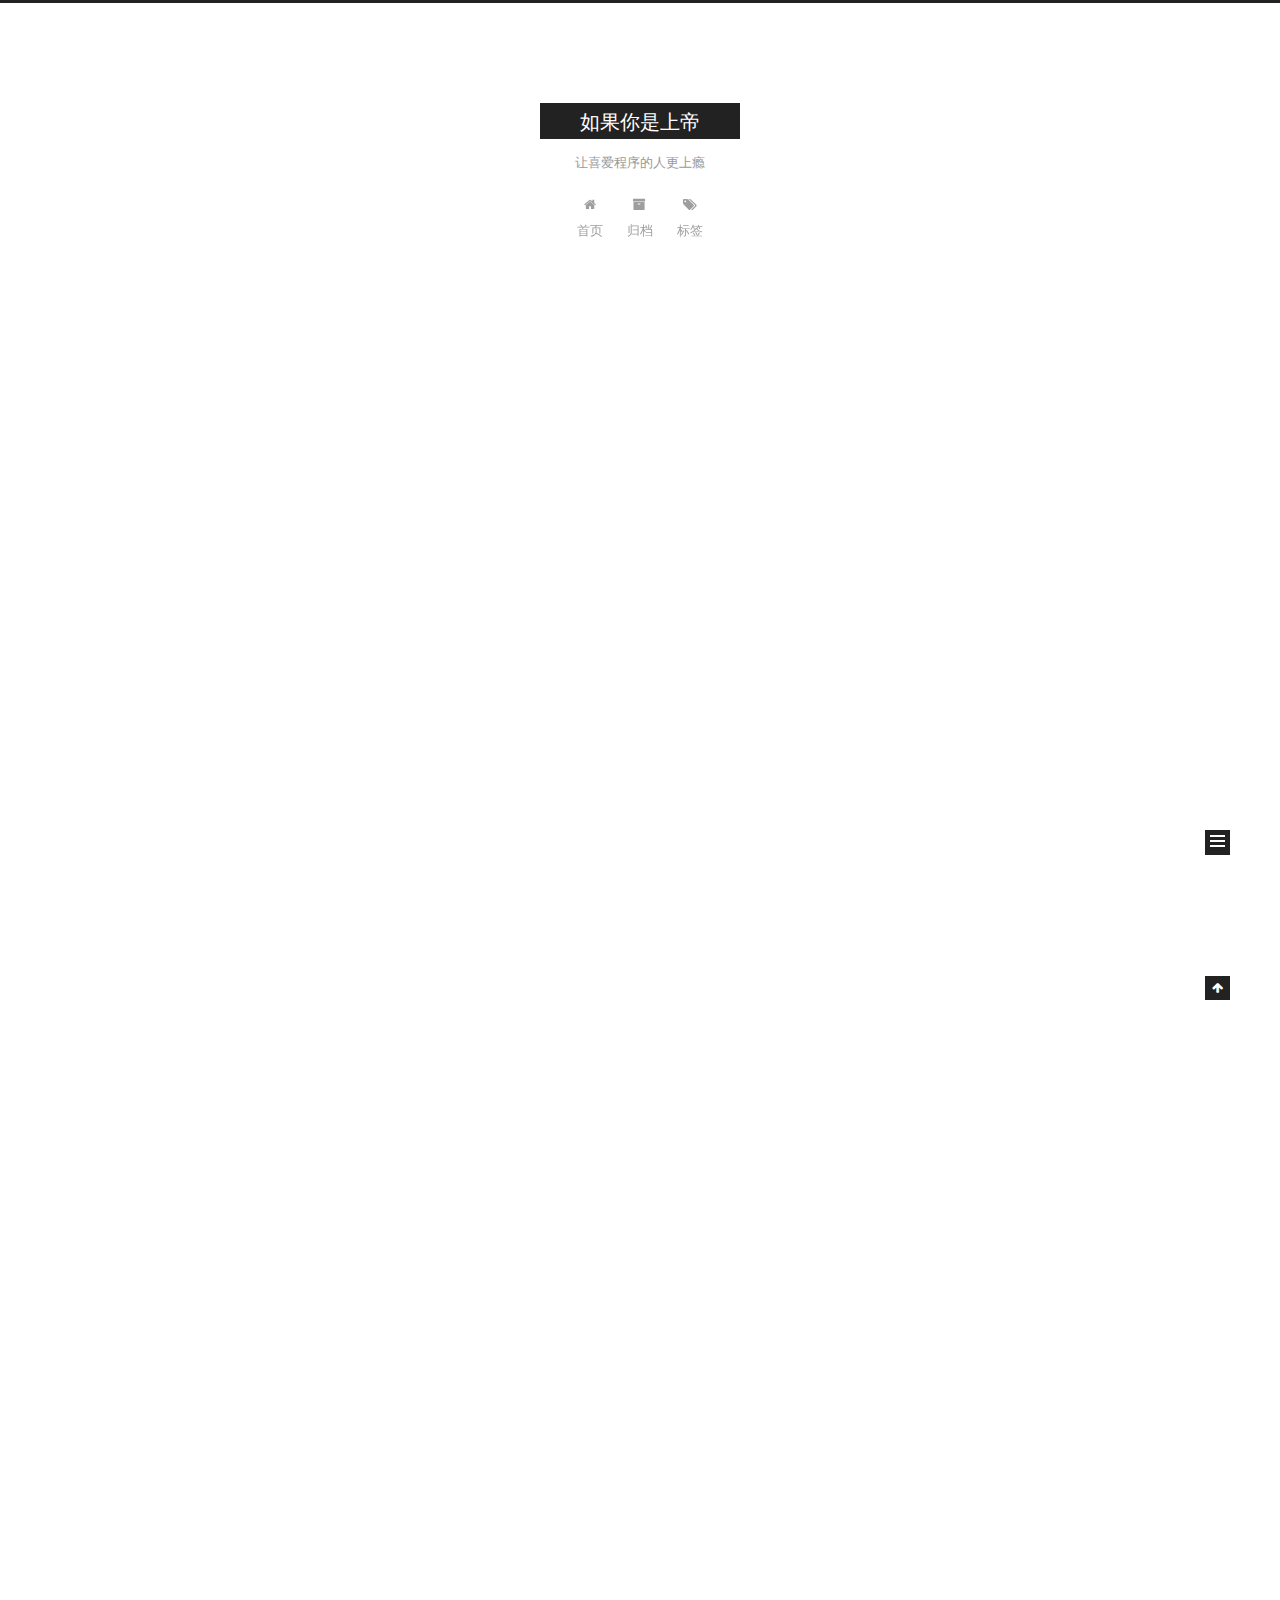
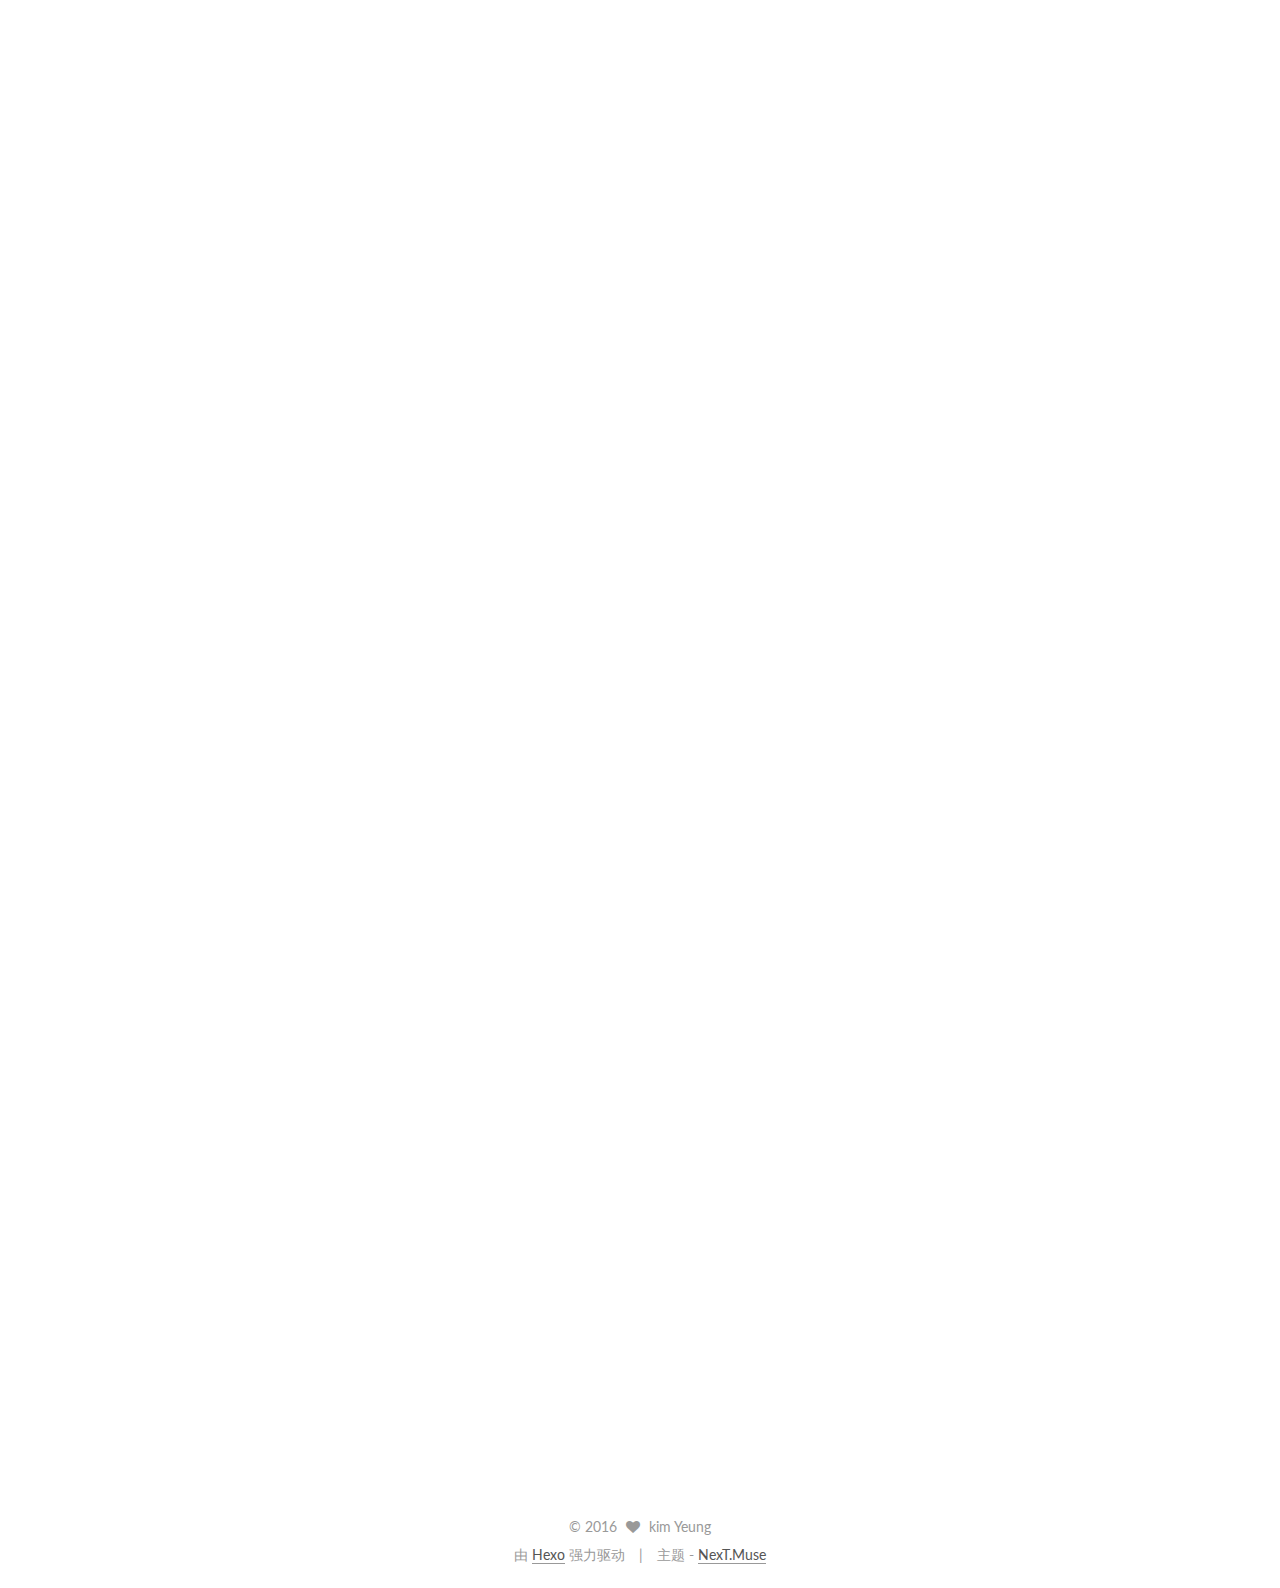
<file: index.html>
<!doctype html>



  


<html class="theme-next muse use-motion">
<head>
  <meta charset="UTF-8"/>
<meta http-equiv="X-UA-Compatible" content="IE=edge,chrome=1" />
<meta name="viewport" content="width=device-width, initial-scale=1, maximum-scale=1"/>



<meta http-equiv="Cache-Control" content="no-transform" />
<meta http-equiv="Cache-Control" content="no-siteapp" />












  
  
  <link href="/vendors/fancybox/source/jquery.fancybox.css?v=2.1.5" rel="stylesheet" type="text/css" />




  
  
  
  

  
    
    
  

  

  

  

  

  
    
    
    <link href="//fonts.googleapis.com/css?family=Lato:300,300italic,400,400italic,700,700italic&subset=latin,latin-ext" rel="stylesheet" type="text/css">
  






<link href="/vendors/font-awesome/css/font-awesome.min.css?v=4.4.0" rel="stylesheet" type="text/css" />

<link href="/css/main.css?v=5.0.1" rel="stylesheet" type="text/css" />


  <meta name="keywords" content="Hexo, NexT" />








  <link rel="shortcut icon" type="image/x-icon" href="/favicon.ico?v=5.0.1" />






<meta name="description" content="一切从IT出发">
<meta property="og:type" content="website">
<meta property="og:title" content="如果你是上帝">
<meta property="og:url" content="http://yoursite.com/index.html">
<meta property="og:site_name" content="如果你是上帝">
<meta property="og:description" content="一切从IT出发">
<meta name="twitter:card" content="summary">
<meta name="twitter:title" content="如果你是上帝">
<meta name="twitter:description" content="一切从IT出发">



<script type="text/javascript" id="hexo.configuration">
  var NexT = window.NexT || {};
  var CONFIG = {
    scheme: 'Muse',
    sidebar: {"position":"left","display":"post"},
    fancybox: true,
    motion: true,
    duoshuo: {
      userId: 0,
      author: '博主'
    }
  };
</script>

  <title> 如果你是上帝 </title>
</head>

<body itemscope itemtype="http://schema.org/WebPage" lang="zh-Hans">

  










  
  
    
  

  <div class="container one-collumn sidebar-position-left 
   page-home 
 ">
    <div class="headband"></div>

    <header id="header" class="header" itemscope itemtype="http://schema.org/WPHeader">
      <div class="header-inner"><div class="site-meta ">
  

  <div class="custom-logo-site-title">
    <a href="/"  class="brand" rel="start">
      <span class="logo-line-before"><i></i></span>
      <span class="site-title">如果你是上帝</span>
      <span class="logo-line-after"><i></i></span>
    </a>
  </div>
  <p class="site-subtitle">让喜爱程序的人更上瘾</p>
</div>

<div class="site-nav-toggle">
  <button>
    <span class="btn-bar"></span>
    <span class="btn-bar"></span>
    <span class="btn-bar"></span>
  </button>
</div>

<nav class="site-nav">
  

  
    <ul id="menu" class="menu">
      
        
        <li class="menu-item menu-item-home">
          <a href="/" rel="section">
            
              <i class="menu-item-icon fa fa-fw fa-home"></i> <br />
            
            首页
          </a>
        </li>
      
        
        <li class="menu-item menu-item-archives">
          <a href="/archives" rel="section">
            
              <i class="menu-item-icon fa fa-fw fa-archive"></i> <br />
            
            归档
          </a>
        </li>
      
        
        <li class="menu-item menu-item-tags">
          <a href="/tags" rel="section">
            
              <i class="menu-item-icon fa fa-fw fa-tags"></i> <br />
            
            标签
          </a>
        </li>
      

      
    </ul>
  

  
</nav>

 </div>
    </header>

    <main id="main" class="main">
      <div class="main-inner">
        <div class="content-wrap">
          <div id="content" class="content">
            
  <section id="posts" class="posts-expand">
    
      

  
  

  
  
  

  <article class="post post-type-normal " itemscope itemtype="http://schema.org/Article">

    
      <header class="post-header">

        
        
          <h1 class="post-title" itemprop="name headline">
            
            
              
                
                <a class="post-title-link" href="/2016/05/11/untitled-1462957994011/" itemprop="url">
                  欢迎使用马克飞象
                </a>
              
            
          </h1>
        

        <div class="post-meta">
          <span class="post-time">
            <span class="post-meta-item-icon">
              <i class="fa fa-calendar-o"></i>
            </span>
            <span class="post-meta-item-text">发表于</span>
            <time itemprop="dateCreated" datetime="2016-05-11T17:13:14+08:00" content="2016-05-11">
              2016-05-11
            </time>
          </span>

          

          
            
          

          

          
          

          
        </div>
      </header>
    


    <div class="post-body" itemprop="articleBody">

      
      

      
        
          <p><strong>马克飞象</strong>是一款专为印象笔记（Evernote）打造的Markdown编辑器，通过精心的设计与技术实现，配合印象笔记强大的存储和同步功能，带来前所未有的书写体验。特点概述：</p>
<ul>
<li><strong>功能丰富</strong> ：支持高亮代码块、<em>LaTeX</em> 公式、流程图，本地图片以及附件上传，甚至截图粘贴，工作学习好帮手；</li>
<li><strong>得心应手</strong> ：简洁高效的编辑器，提供<a href="http://maxiang.info/client_zh">桌面客户端</a>以及<a href="https://chrome.google.com/webstore/detail/kidnkfckhbdkfgbicccmdggmpgogehop">离线Chrome App</a>，支持移动端 Web；</li>
<li><strong>深度整合</strong> ：支持选择笔记本和添加标签，支持从印象笔记跳转编辑，轻松管理。</li>
</ul>
<hr>
<p>[TOC]</p>
<h2 id="Markdown简介"><a href="#Markdown简介" class="headerlink" title="Markdown简介"></a>Markdown简介</h2><blockquote>
<p>Markdown 是一种轻量级标记语言，它允许人们使用易读易写的纯文本格式编写文档，然后转换成格式丰富的HTML页面。    —— <a href="https://zh.wikipedia.org/wiki/Markdown">维基百科</a></p>
</blockquote>
<p>正如您在阅读的这份文档，它使用简单的符号标识不同的标题，将某些文字标记为<strong>粗体</strong>或者<em>斜体</em>，创建一个<a href="http://www.example.com">链接</a>或一个脚注[^demo]。下面列举了几个高级功能，更多语法请按<code>Cmd + /</code>查看帮助。 </p>
<h3 id="代码块"><a href="#代码块" class="headerlink" title="代码块"></a>代码块</h3><figure class="highlight python"><table><tr><td class="gutter"><pre><span class="line">1</span><br><span class="line">2</span><br><span class="line">3</span><br><span class="line">4</span><br><span class="line">5</span><br><span class="line">6</span><br><span class="line">7</span><br><span class="line">8</span><br><span class="line">9</span><br><span class="line">10</span><br></pre></td><td class="code"><pre><span class="line"><span class="meta">@requires_authorization</span></span><br><span class="line"><span class="function"><span class="keyword">def</span> <span class="title">somefunc</span><span class="params">(param1=<span class="string">''</span>, param2=<span class="number">0</span>)</span>:</span></span><br><span class="line">    <span class="string">'''A docstring'''</span></span><br><span class="line">    <span class="keyword">if</span> param1 &gt; param2: <span class="comment"># interesting</span></span><br><span class="line">        <span class="keyword">print</span> <span class="string">'Greater'</span></span><br><span class="line">    <span class="keyword">return</span> (param2 - param1 + <span class="number">1</span>) <span class="keyword">or</span> <span class="keyword">None</span></span><br><span class="line"><span class="class"><span class="keyword">class</span> <span class="title">SomeClass</span>:</span></span><br><span class="line">    <span class="keyword">pass</span></span><br><span class="line"><span class="meta">&gt;&gt;&gt; </span>message = <span class="string">'''interpreter</span><br><span class="line"><span class="meta">... </span>prompt'''</span></span><br></pre></td></tr></table></figure>
          <div class="post-more-link text-center">
            <a class="btn" href="/2016/05/11/untitled-1462957994011/#more" rel="contents">
              阅读全文 &raquo;
            </a>
          </div>
        
      
    </div>

    <div>
      
    </div>

    <div>
      
    </div>

    <footer class="post-footer">
      

      

      
      
        <div class="post-eof"></div>
      
    </footer>
  </article>


    
      

  
  

  
  
  

  <article class="post post-type-normal " itemscope itemtype="http://schema.org/Article">

    
      <header class="post-header">

        
        
          <h1 class="post-title" itemprop="name headline">
            
            
              
                
                <a class="post-title-link" href="/2016/05/11/untitled-1462956429486/" itemprop="url">
                  hello world
                </a>
              
            
          </h1>
        

        <div class="post-meta">
          <span class="post-time">
            <span class="post-meta-item-icon">
              <i class="fa fa-calendar-o"></i>
            </span>
            <span class="post-meta-item-text">发表于</span>
            <time itemprop="dateCreated" datetime="2016-05-11T16:47:09+08:00" content="2016-05-11">
              2016-05-11
            </time>
          </span>

          

          
            
          

          

          
          

          
        </div>
      </header>
    


    <div class="post-body" itemprop="articleBody">

      
      

      
        
          
            <h1 id="hello-world"><a href="#hello-world" class="headerlink" title="hello world"></a>hello world</h1><h2 id="hello-world-1"><a href="#hello-world-1" class="headerlink" title="hello world"></a>hello world</h2><h3 id="hello-world-2"><a href="#hello-world-2" class="headerlink" title="hello world"></a>hello world</h3><h4 id="hello-world-3"><a href="#hello-world-3" class="headerlink" title="hello world"></a>hello world</h4>
          
        
      
    </div>

    <div>
      
    </div>

    <div>
      
    </div>

    <footer class="post-footer">
      

      

      
      
        <div class="post-eof"></div>
      
    </footer>
  </article>


    
      

  
  

  
  
  

  <article class="post post-type-normal " itemscope itemtype="http://schema.org/Article">

    
      <header class="post-header">

        
        
          <h1 class="post-title" itemprop="name headline">
            
            
              
                
                <a class="post-title-link" href="/2016/05/11/hello-world/" itemprop="url">
                  Hello World
                </a>
              
            
          </h1>
        

        <div class="post-meta">
          <span class="post-time">
            <span class="post-meta-item-icon">
              <i class="fa fa-calendar-o"></i>
            </span>
            <span class="post-meta-item-text">发表于</span>
            <time itemprop="dateCreated" datetime="2016-05-11T15:50:17+08:00" content="2016-05-11">
              2016-05-11
            </time>
          </span>

          

          
            
          

          

          
          

          
        </div>
      </header>
    


    <div class="post-body" itemprop="articleBody">

      
      

      
        
          
            <p>Welcome to <a href="https://hexo.io/" target="_blank" rel="external">Hexo</a>! This is your very first post. Check <a href="https://hexo.io/docs/" target="_blank" rel="external">documentation</a> for more info. If you get any problems when using Hexo, you can find the answer in <a href="https://hexo.io/docs/troubleshooting.html" target="_blank" rel="external">troubleshooting</a> or you can ask me on <a href="https://github.com/hexojs/hexo/issues" target="_blank" rel="external">GitHub</a>.</p>
<h2 id="Quick-Start"><a href="#Quick-Start" class="headerlink" title="Quick Start"></a>Quick Start</h2><h3 id="Create-a-new-post"><a href="#Create-a-new-post" class="headerlink" title="Create a new post"></a>Create a new post</h3><figure class="highlight bash"><table><tr><td class="gutter"><pre><span class="line">1</span><br></pre></td><td class="code"><pre><span class="line">$ hexo new <span class="string">"My New Post"</span></span><br></pre></td></tr></table></figure>
<p>More info: <a href="https://hexo.io/docs/writing.html" target="_blank" rel="external">Writing</a></p>
<h3 id="Run-server"><a href="#Run-server" class="headerlink" title="Run server"></a>Run server</h3><figure class="highlight bash"><table><tr><td class="gutter"><pre><span class="line">1</span><br></pre></td><td class="code"><pre><span class="line">$ hexo server</span><br></pre></td></tr></table></figure>
<p>More info: <a href="https://hexo.io/docs/server.html" target="_blank" rel="external">Server</a></p>
<h3 id="Generate-static-files"><a href="#Generate-static-files" class="headerlink" title="Generate static files"></a>Generate static files</h3><figure class="highlight bash"><table><tr><td class="gutter"><pre><span class="line">1</span><br></pre></td><td class="code"><pre><span class="line">$ hexo generate</span><br></pre></td></tr></table></figure>
<p>More info: <a href="https://hexo.io/docs/generating.html" target="_blank" rel="external">Generating</a></p>
<h3 id="Deploy-to-remote-sites"><a href="#Deploy-to-remote-sites" class="headerlink" title="Deploy to remote sites"></a>Deploy to remote sites</h3><figure class="highlight bash"><table><tr><td class="gutter"><pre><span class="line">1</span><br></pre></td><td class="code"><pre><span class="line">$ hexo deploy</span><br></pre></td></tr></table></figure>
<p>More info: <a href="https://hexo.io/docs/deployment.html" target="_blank" rel="external">Deployment</a></p>

          
        
      
    </div>

    <div>
      
    </div>

    <div>
      
    </div>

    <footer class="post-footer">
      

      

      
      
        <div class="post-eof"></div>
      
    </footer>
  </article>


    
  </section>

  


          </div>
          


          

        </div>
        
          
  
  <div class="sidebar-toggle">
    <div class="sidebar-toggle-line-wrap">
      <span class="sidebar-toggle-line sidebar-toggle-line-first"></span>
      <span class="sidebar-toggle-line sidebar-toggle-line-middle"></span>
      <span class="sidebar-toggle-line sidebar-toggle-line-last"></span>
    </div>
  </div>

  <aside id="sidebar" class="sidebar">
    <div class="sidebar-inner">

      

      

      <section class="site-overview sidebar-panel  sidebar-panel-active ">
        <div class="site-author motion-element" itemprop="author" itemscope itemtype="http://schema.org/Person">
          <img class="site-author-image" itemprop="image"
               src="/images/avatar.gif"
               alt="kim Yeung" />
          <p class="site-author-name" itemprop="name">kim Yeung</p>
          <p class="site-description motion-element" itemprop="description">一切从IT出发</p>
        </div>
        <nav class="site-state motion-element">
          <div class="site-state-item site-state-posts">
            <a href="/archives">
              <span class="site-state-item-count">3</span>
              <span class="site-state-item-name">日志</span>
            </a>
          </div>

          

          

        </nav>

        

        <div class="links-of-author motion-element">
          
        </div>

        
        

        
        

      </section>

      

    </div>
  </aside>


        
      </div>
    </main>

    <footer id="footer" class="footer">
      <div class="footer-inner">
        <div class="copyright" >
  
  &copy; 
  <span itemprop="copyrightYear">2016</span>
  <span class="with-love">
    <i class="fa fa-heart"></i>
  </span>
  <span class="author" itemprop="copyrightHolder">kim Yeung</span>
</div>

<div class="powered-by">
  由 <a class="theme-link" href="http://hexo.io">Hexo</a> 强力驱动
</div>

<div class="theme-info">
  主题 -
  <a class="theme-link" href="https://github.com/iissnan/hexo-theme-next">
    NexT.Muse
  </a>
</div>

        

        
      </div>
    </footer>

    <div class="back-to-top">
      <i class="fa fa-arrow-up"></i>
    </div>
  </div>

  

<script type="text/javascript">
  if (Object.prototype.toString.call(window.Promise) !== '[object Function]') {
    window.Promise = null;
  }
</script>









  



  
  <script type="text/javascript" src="/vendors/jquery/index.js?v=2.1.3"></script>

  
  <script type="text/javascript" src="/vendors/fastclick/lib/fastclick.min.js?v=1.0.6"></script>

  
  <script type="text/javascript" src="/vendors/jquery_lazyload/jquery.lazyload.js?v=1.9.7"></script>

  
  <script type="text/javascript" src="/vendors/velocity/velocity.min.js?v=1.2.1"></script>

  
  <script type="text/javascript" src="/vendors/velocity/velocity.ui.min.js?v=1.2.1"></script>

  
  <script type="text/javascript" src="/vendors/fancybox/source/jquery.fancybox.pack.js?v=2.1.5"></script>


  


  <script type="text/javascript" src="/js/src/utils.js?v=5.0.1"></script>

  <script type="text/javascript" src="/js/src/motion.js?v=5.0.1"></script>



  
  

  

  


  <script type="text/javascript" src="/js/src/bootstrap.js?v=5.0.1"></script>



  



  



  
  
  

  

  

</body>
</html>
</file>
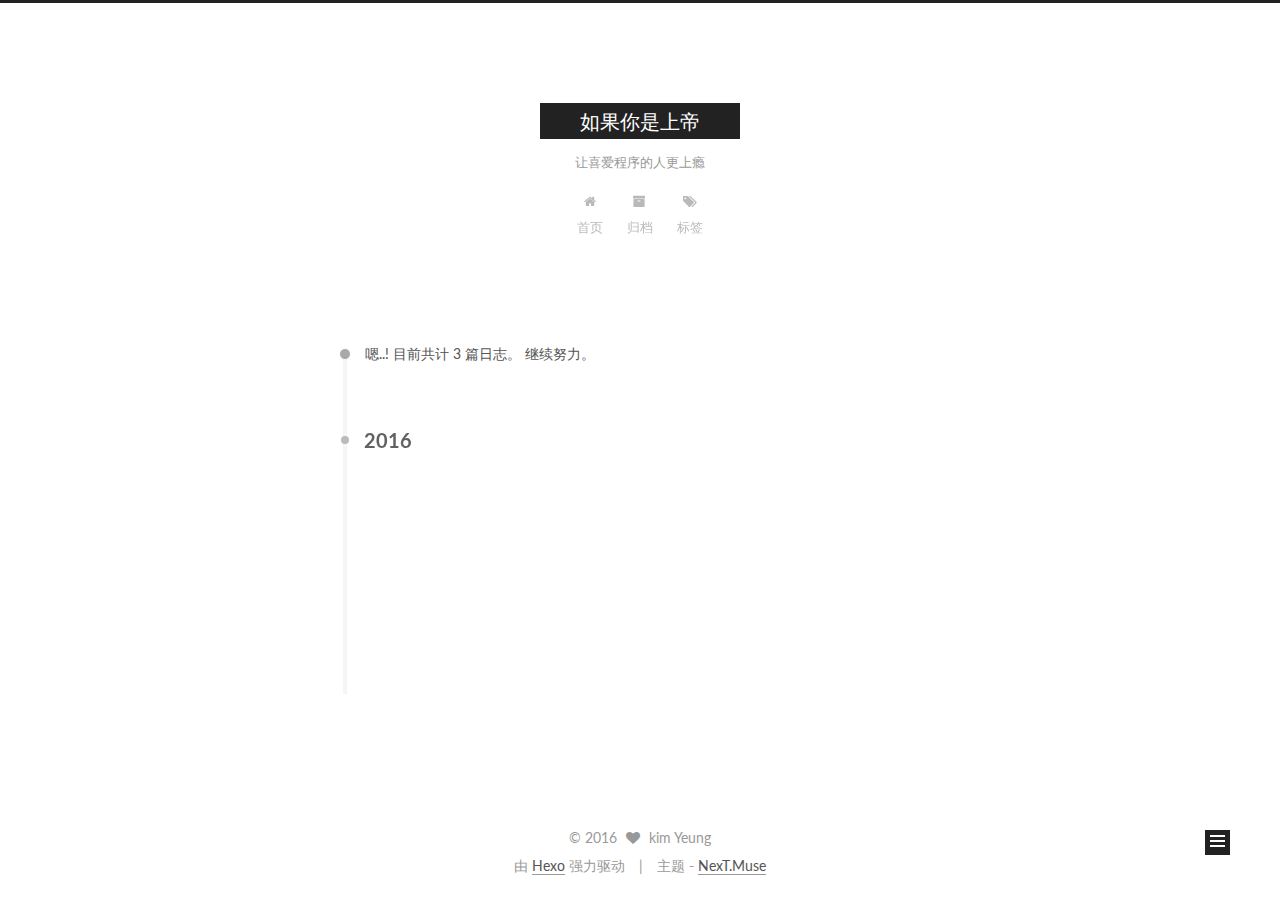
<file: archives/index.html>
<!doctype html>



  


<html class="theme-next muse use-motion">
<head>
  <meta charset="UTF-8"/>
<meta http-equiv="X-UA-Compatible" content="IE=edge,chrome=1" />
<meta name="viewport" content="width=device-width, initial-scale=1, maximum-scale=1"/>



<meta http-equiv="Cache-Control" content="no-transform" />
<meta http-equiv="Cache-Control" content="no-siteapp" />












  
  
  <link href="/vendors/fancybox/source/jquery.fancybox.css?v=2.1.5" rel="stylesheet" type="text/css" />




  
  
  
  

  
    
    
  

  

  

  

  

  
    
    
    <link href="//fonts.googleapis.com/css?family=Lato:300,300italic,400,400italic,700,700italic&subset=latin,latin-ext" rel="stylesheet" type="text/css">
  






<link href="/vendors/font-awesome/css/font-awesome.min.css?v=4.4.0" rel="stylesheet" type="text/css" />

<link href="/css/main.css?v=5.0.1" rel="stylesheet" type="text/css" />


  <meta name="keywords" content="Hexo, NexT" />








  <link rel="shortcut icon" type="image/x-icon" href="/favicon.ico?v=5.0.1" />






<meta name="description" content="一切从IT出发">
<meta property="og:type" content="website">
<meta property="og:title" content="如果你是上帝">
<meta property="og:url" content="http://yoursite.com/archives/index.html">
<meta property="og:site_name" content="如果你是上帝">
<meta property="og:description" content="一切从IT出发">
<meta name="twitter:card" content="summary">
<meta name="twitter:title" content="如果你是上帝">
<meta name="twitter:description" content="一切从IT出发">



<script type="text/javascript" id="hexo.configuration">
  var NexT = window.NexT || {};
  var CONFIG = {
    scheme: 'Muse',
    sidebar: {"position":"left","display":"post"},
    fancybox: true,
    motion: true,
    duoshuo: {
      userId: 0,
      author: '博主'
    }
  };
</script>

  <title> 归档 | 如果你是上帝 </title>
</head>

<body itemscope itemtype="http://schema.org/WebPage" lang="zh-Hans">

  










  
  
    
  

  <div class="container one-collumn sidebar-position-left  page-archive  ">
    <div class="headband"></div>

    <header id="header" class="header" itemscope itemtype="http://schema.org/WPHeader">
      <div class="header-inner"><div class="site-meta ">
  

  <div class="custom-logo-site-title">
    <a href="/"  class="brand" rel="start">
      <span class="logo-line-before"><i></i></span>
      <span class="site-title">如果你是上帝</span>
      <span class="logo-line-after"><i></i></span>
    </a>
  </div>
  <p class="site-subtitle">让喜爱程序的人更上瘾</p>
</div>

<div class="site-nav-toggle">
  <button>
    <span class="btn-bar"></span>
    <span class="btn-bar"></span>
    <span class="btn-bar"></span>
  </button>
</div>

<nav class="site-nav">
  

  
    <ul id="menu" class="menu">
      
        
        <li class="menu-item menu-item-home">
          <a href="/" rel="section">
            
              <i class="menu-item-icon fa fa-fw fa-home"></i> <br />
            
            首页
          </a>
        </li>
      
        
        <li class="menu-item menu-item-archives">
          <a href="/archives" rel="section">
            
              <i class="menu-item-icon fa fa-fw fa-archive"></i> <br />
            
            归档
          </a>
        </li>
      
        
        <li class="menu-item menu-item-tags">
          <a href="/tags" rel="section">
            
              <i class="menu-item-icon fa fa-fw fa-tags"></i> <br />
            
            标签
          </a>
        </li>
      

      
    </ul>
  

  
</nav>

 </div>
    </header>

    <main id="main" class="main">
      <div class="main-inner">
        <div class="content-wrap">
          <div id="content" class="content">
            

  <section id="posts" class="posts-collapse">
    <span class="archive-move-on"></span>

    <span class="archive-page-counter">
      
      
      
        
      
      嗯..! 目前共计 3 篇日志。 继续努力。
    </span>

    

      
      
      

      
        
        <div class="collection-title">
          <h2 class="archive-year motion-element" id="archive-year-2016">2016</h2>
        </div>
      
      

      

  <article class="post post-type-normal" itemscope itemtype="http://schema.org/Article">
    <header class="post-header">

      <h1 class="post-title">
        
            <a class="post-title-link" href="/2016/05/11/untitled-1462957994011/" itemprop="url">
              
                <span itemprop="name">欢迎使用马克飞象</span>
              
            </a>
        
      </h1>

      <div class="post-meta">
        <time class="post-time" itemprop="dateCreated"
              datetime="2016-05-11T17:13:14+08:00"
              content="2016-05-11" >
          05-11
        </time>
      </div>

    </header>
  </article>



    

      
      
      

      
      

      

  <article class="post post-type-normal" itemscope itemtype="http://schema.org/Article">
    <header class="post-header">

      <h1 class="post-title">
        
            <a class="post-title-link" href="/2016/05/11/untitled-1462956429486/" itemprop="url">
              
                <span itemprop="name">hello world</span>
              
            </a>
        
      </h1>

      <div class="post-meta">
        <time class="post-time" itemprop="dateCreated"
              datetime="2016-05-11T16:47:09+08:00"
              content="2016-05-11" >
          05-11
        </time>
      </div>

    </header>
  </article>



    

      
      
      

      
      

      

  <article class="post post-type-normal" itemscope itemtype="http://schema.org/Article">
    <header class="post-header">

      <h1 class="post-title">
        
            <a class="post-title-link" href="/2016/05/11/hello-world/" itemprop="url">
              
                <span itemprop="name">Hello World</span>
              
            </a>
        
      </h1>

      <div class="post-meta">
        <time class="post-time" itemprop="dateCreated"
              datetime="2016-05-11T15:50:17+08:00"
              content="2016-05-11" >
          05-11
        </time>
      </div>

    </header>
  </article>



    

  </section>

  



          </div>
          


          

        </div>
        
          
  
  <div class="sidebar-toggle">
    <div class="sidebar-toggle-line-wrap">
      <span class="sidebar-toggle-line sidebar-toggle-line-first"></span>
      <span class="sidebar-toggle-line sidebar-toggle-line-middle"></span>
      <span class="sidebar-toggle-line sidebar-toggle-line-last"></span>
    </div>
  </div>

  <aside id="sidebar" class="sidebar">
    <div class="sidebar-inner">

      

      

      <section class="site-overview sidebar-panel  sidebar-panel-active ">
        <div class="site-author motion-element" itemprop="author" itemscope itemtype="http://schema.org/Person">
          <img class="site-author-image" itemprop="image"
               src="/images/avatar.gif"
               alt="kim Yeung" />
          <p class="site-author-name" itemprop="name">kim Yeung</p>
          <p class="site-description motion-element" itemprop="description">一切从IT出发</p>
        </div>
        <nav class="site-state motion-element">
          <div class="site-state-item site-state-posts">
            <a href="/archives">
              <span class="site-state-item-count">3</span>
              <span class="site-state-item-name">日志</span>
            </a>
          </div>

          

          

        </nav>

        

        <div class="links-of-author motion-element">
          
        </div>

        
        

        
        

      </section>

      

    </div>
  </aside>


        
      </div>
    </main>

    <footer id="footer" class="footer">
      <div class="footer-inner">
        <div class="copyright" >
  
  &copy; 
  <span itemprop="copyrightYear">2016</span>
  <span class="with-love">
    <i class="fa fa-heart"></i>
  </span>
  <span class="author" itemprop="copyrightHolder">kim Yeung</span>
</div>

<div class="powered-by">
  由 <a class="theme-link" href="http://hexo.io">Hexo</a> 强力驱动
</div>

<div class="theme-info">
  主题 -
  <a class="theme-link" href="https://github.com/iissnan/hexo-theme-next">
    NexT.Muse
  </a>
</div>

        

        
      </div>
    </footer>

    <div class="back-to-top">
      <i class="fa fa-arrow-up"></i>
    </div>
  </div>

  

<script type="text/javascript">
  if (Object.prototype.toString.call(window.Promise) !== '[object Function]') {
    window.Promise = null;
  }
</script>









  



  
  <script type="text/javascript" src="/vendors/jquery/index.js?v=2.1.3"></script>

  
  <script type="text/javascript" src="/vendors/fastclick/lib/fastclick.min.js?v=1.0.6"></script>

  
  <script type="text/javascript" src="/vendors/jquery_lazyload/jquery.lazyload.js?v=1.9.7"></script>

  
  <script type="text/javascript" src="/vendors/velocity/velocity.min.js?v=1.2.1"></script>

  
  <script type="text/javascript" src="/vendors/velocity/velocity.ui.min.js?v=1.2.1"></script>

  
  <script type="text/javascript" src="/vendors/fancybox/source/jquery.fancybox.pack.js?v=2.1.5"></script>


  


  <script type="text/javascript" src="/js/src/utils.js?v=5.0.1"></script>

  <script type="text/javascript" src="/js/src/motion.js?v=5.0.1"></script>



  
  

  
  
    <script type="text/javascript" id="motion.page.archive">
      $('.archive-year').velocity('transition.slideLeftIn');
    </script>
  


  


  <script type="text/javascript" src="/js/src/bootstrap.js?v=5.0.1"></script>



  



  



  
  
  

  

  

</body>
</html>
</file>
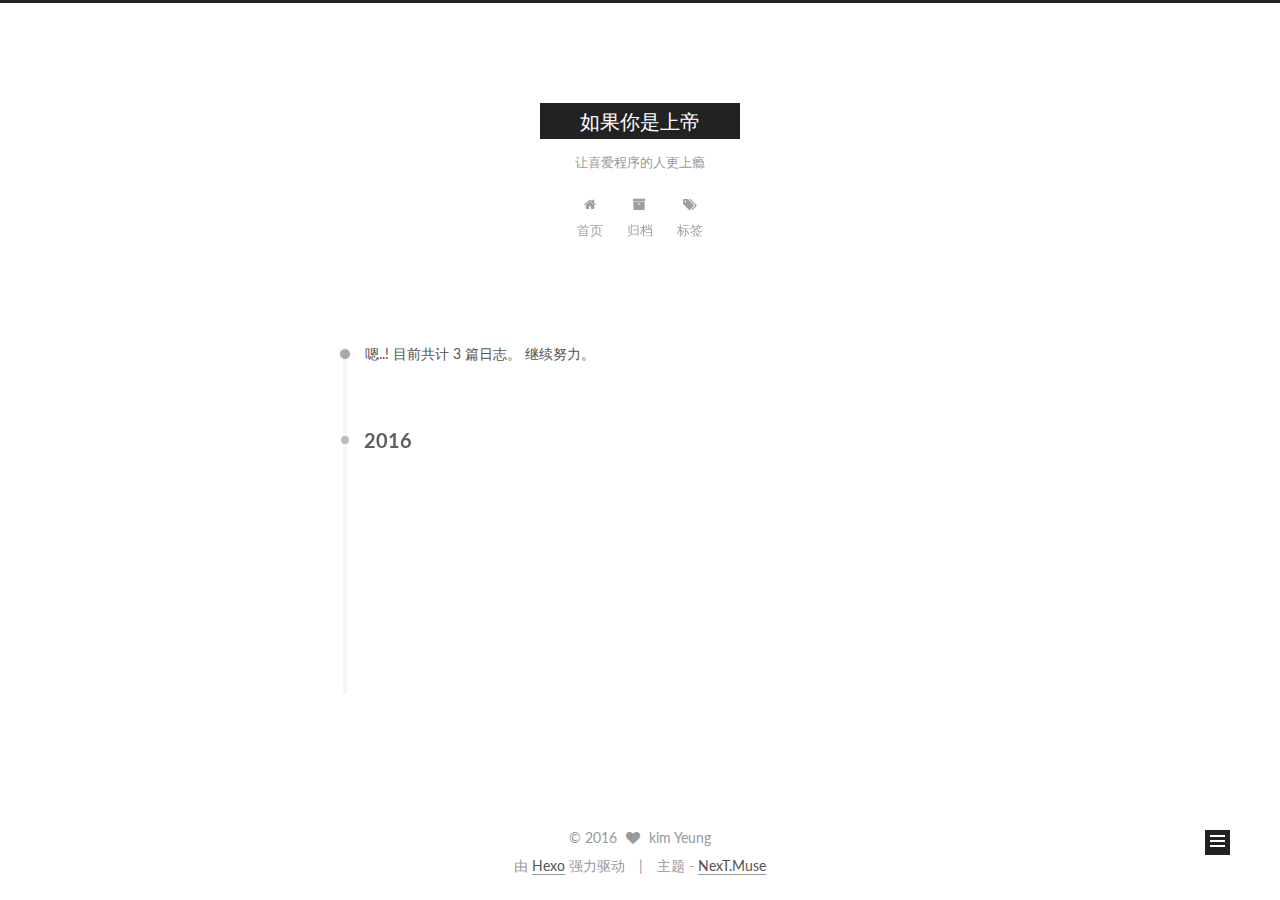
<file: archives/2016/index.html>
<!doctype html>



  


<html class="theme-next muse use-motion">
<head>
  <meta charset="UTF-8"/>
<meta http-equiv="X-UA-Compatible" content="IE=edge,chrome=1" />
<meta name="viewport" content="width=device-width, initial-scale=1, maximum-scale=1"/>



<meta http-equiv="Cache-Control" content="no-transform" />
<meta http-equiv="Cache-Control" content="no-siteapp" />












  
  
  <link href="/vendors/fancybox/source/jquery.fancybox.css?v=2.1.5" rel="stylesheet" type="text/css" />




  
  
  
  

  
    
    
  

  

  

  

  

  
    
    
    <link href="//fonts.googleapis.com/css?family=Lato:300,300italic,400,400italic,700,700italic&subset=latin,latin-ext" rel="stylesheet" type="text/css">
  






<link href="/vendors/font-awesome/css/font-awesome.min.css?v=4.4.0" rel="stylesheet" type="text/css" />

<link href="/css/main.css?v=5.0.1" rel="stylesheet" type="text/css" />


  <meta name="keywords" content="Hexo, NexT" />








  <link rel="shortcut icon" type="image/x-icon" href="/favicon.ico?v=5.0.1" />






<meta name="description" content="一切从IT出发">
<meta property="og:type" content="website">
<meta property="og:title" content="如果你是上帝">
<meta property="og:url" content="http://yoursite.com/archives/2016/index.html">
<meta property="og:site_name" content="如果你是上帝">
<meta property="og:description" content="一切从IT出发">
<meta name="twitter:card" content="summary">
<meta name="twitter:title" content="如果你是上帝">
<meta name="twitter:description" content="一切从IT出发">



<script type="text/javascript" id="hexo.configuration">
  var NexT = window.NexT || {};
  var CONFIG = {
    scheme: 'Muse',
    sidebar: {"position":"left","display":"post"},
    fancybox: true,
    motion: true,
    duoshuo: {
      userId: 0,
      author: '博主'
    }
  };
</script>

  <title> 归档 | 如果你是上帝 </title>
</head>

<body itemscope itemtype="http://schema.org/WebPage" lang="zh-Hans">

  










  
  
    
  

  <div class="container one-collumn sidebar-position-left  page-archive  ">
    <div class="headband"></div>

    <header id="header" class="header" itemscope itemtype="http://schema.org/WPHeader">
      <div class="header-inner"><div class="site-meta ">
  

  <div class="custom-logo-site-title">
    <a href="/"  class="brand" rel="start">
      <span class="logo-line-before"><i></i></span>
      <span class="site-title">如果你是上帝</span>
      <span class="logo-line-after"><i></i></span>
    </a>
  </div>
  <p class="site-subtitle">让喜爱程序的人更上瘾</p>
</div>

<div class="site-nav-toggle">
  <button>
    <span class="btn-bar"></span>
    <span class="btn-bar"></span>
    <span class="btn-bar"></span>
  </button>
</div>

<nav class="site-nav">
  

  
    <ul id="menu" class="menu">
      
        
        <li class="menu-item menu-item-home">
          <a href="/" rel="section">
            
              <i class="menu-item-icon fa fa-fw fa-home"></i> <br />
            
            首页
          </a>
        </li>
      
        
        <li class="menu-item menu-item-archives">
          <a href="/archives" rel="section">
            
              <i class="menu-item-icon fa fa-fw fa-archive"></i> <br />
            
            归档
          </a>
        </li>
      
        
        <li class="menu-item menu-item-tags">
          <a href="/tags" rel="section">
            
              <i class="menu-item-icon fa fa-fw fa-tags"></i> <br />
            
            标签
          </a>
        </li>
      

      
    </ul>
  

  
</nav>

 </div>
    </header>

    <main id="main" class="main">
      <div class="main-inner">
        <div class="content-wrap">
          <div id="content" class="content">
            

  <section id="posts" class="posts-collapse">
    <span class="archive-move-on"></span>

    <span class="archive-page-counter">
      
      
      
        
      
      嗯..! 目前共计 3 篇日志。 继续努力。
    </span>

    

      
      
      

      
        
        <div class="collection-title">
          <h2 class="archive-year motion-element" id="archive-year-2016">2016</h2>
        </div>
      
      

      

  <article class="post post-type-normal" itemscope itemtype="http://schema.org/Article">
    <header class="post-header">

      <h1 class="post-title">
        
            <a class="post-title-link" href="/2016/05/11/untitled-1462957994011/" itemprop="url">
              
                <span itemprop="name">欢迎使用马克飞象</span>
              
            </a>
        
      </h1>

      <div class="post-meta">
        <time class="post-time" itemprop="dateCreated"
              datetime="2016-05-11T17:13:14+08:00"
              content="2016-05-11" >
          05-11
        </time>
      </div>

    </header>
  </article>



    

      
      
      

      
      

      

  <article class="post post-type-normal" itemscope itemtype="http://schema.org/Article">
    <header class="post-header">

      <h1 class="post-title">
        
            <a class="post-title-link" href="/2016/05/11/untitled-1462956429486/" itemprop="url">
              
                <span itemprop="name">hello world</span>
              
            </a>
        
      </h1>

      <div class="post-meta">
        <time class="post-time" itemprop="dateCreated"
              datetime="2016-05-11T16:47:09+08:00"
              content="2016-05-11" >
          05-11
        </time>
      </div>

    </header>
  </article>



    

      
      
      

      
      

      

  <article class="post post-type-normal" itemscope itemtype="http://schema.org/Article">
    <header class="post-header">

      <h1 class="post-title">
        
            <a class="post-title-link" href="/2016/05/11/hello-world/" itemprop="url">
              
                <span itemprop="name">Hello World</span>
              
            </a>
        
      </h1>

      <div class="post-meta">
        <time class="post-time" itemprop="dateCreated"
              datetime="2016-05-11T15:50:17+08:00"
              content="2016-05-11" >
          05-11
        </time>
      </div>

    </header>
  </article>



    

  </section>

  



          </div>
          


          

        </div>
        
          
  
  <div class="sidebar-toggle">
    <div class="sidebar-toggle-line-wrap">
      <span class="sidebar-toggle-line sidebar-toggle-line-first"></span>
      <span class="sidebar-toggle-line sidebar-toggle-line-middle"></span>
      <span class="sidebar-toggle-line sidebar-toggle-line-last"></span>
    </div>
  </div>

  <aside id="sidebar" class="sidebar">
    <div class="sidebar-inner">

      

      

      <section class="site-overview sidebar-panel  sidebar-panel-active ">
        <div class="site-author motion-element" itemprop="author" itemscope itemtype="http://schema.org/Person">
          <img class="site-author-image" itemprop="image"
               src="/images/avatar.gif"
               alt="kim Yeung" />
          <p class="site-author-name" itemprop="name">kim Yeung</p>
          <p class="site-description motion-element" itemprop="description">一切从IT出发</p>
        </div>
        <nav class="site-state motion-element">
          <div class="site-state-item site-state-posts">
            <a href="/archives">
              <span class="site-state-item-count">3</span>
              <span class="site-state-item-name">日志</span>
            </a>
          </div>

          

          

        </nav>

        

        <div class="links-of-author motion-element">
          
        </div>

        
        

        
        

      </section>

      

    </div>
  </aside>


        
      </div>
    </main>

    <footer id="footer" class="footer">
      <div class="footer-inner">
        <div class="copyright" >
  
  &copy; 
  <span itemprop="copyrightYear">2016</span>
  <span class="with-love">
    <i class="fa fa-heart"></i>
  </span>
  <span class="author" itemprop="copyrightHolder">kim Yeung</span>
</div>

<div class="powered-by">
  由 <a class="theme-link" href="http://hexo.io">Hexo</a> 强力驱动
</div>

<div class="theme-info">
  主题 -
  <a class="theme-link" href="https://github.com/iissnan/hexo-theme-next">
    NexT.Muse
  </a>
</div>

        

        
      </div>
    </footer>

    <div class="back-to-top">
      <i class="fa fa-arrow-up"></i>
    </div>
  </div>

  

<script type="text/javascript">
  if (Object.prototype.toString.call(window.Promise) !== '[object Function]') {
    window.Promise = null;
  }
</script>









  



  
  <script type="text/javascript" src="/vendors/jquery/index.js?v=2.1.3"></script>

  
  <script type="text/javascript" src="/vendors/fastclick/lib/fastclick.min.js?v=1.0.6"></script>

  
  <script type="text/javascript" src="/vendors/jquery_lazyload/jquery.lazyload.js?v=1.9.7"></script>

  
  <script type="text/javascript" src="/vendors/velocity/velocity.min.js?v=1.2.1"></script>

  
  <script type="text/javascript" src="/vendors/velocity/velocity.ui.min.js?v=1.2.1"></script>

  
  <script type="text/javascript" src="/vendors/fancybox/source/jquery.fancybox.pack.js?v=2.1.5"></script>


  


  <script type="text/javascript" src="/js/src/utils.js?v=5.0.1"></script>

  <script type="text/javascript" src="/js/src/motion.js?v=5.0.1"></script>



  
  

  
  
    <script type="text/javascript" id="motion.page.archive">
      $('.archive-year').velocity('transition.slideLeftIn');
    </script>
  


  


  <script type="text/javascript" src="/js/src/bootstrap.js?v=5.0.1"></script>



  



  



  
  
  

  

  

</body>
</html>
</file>
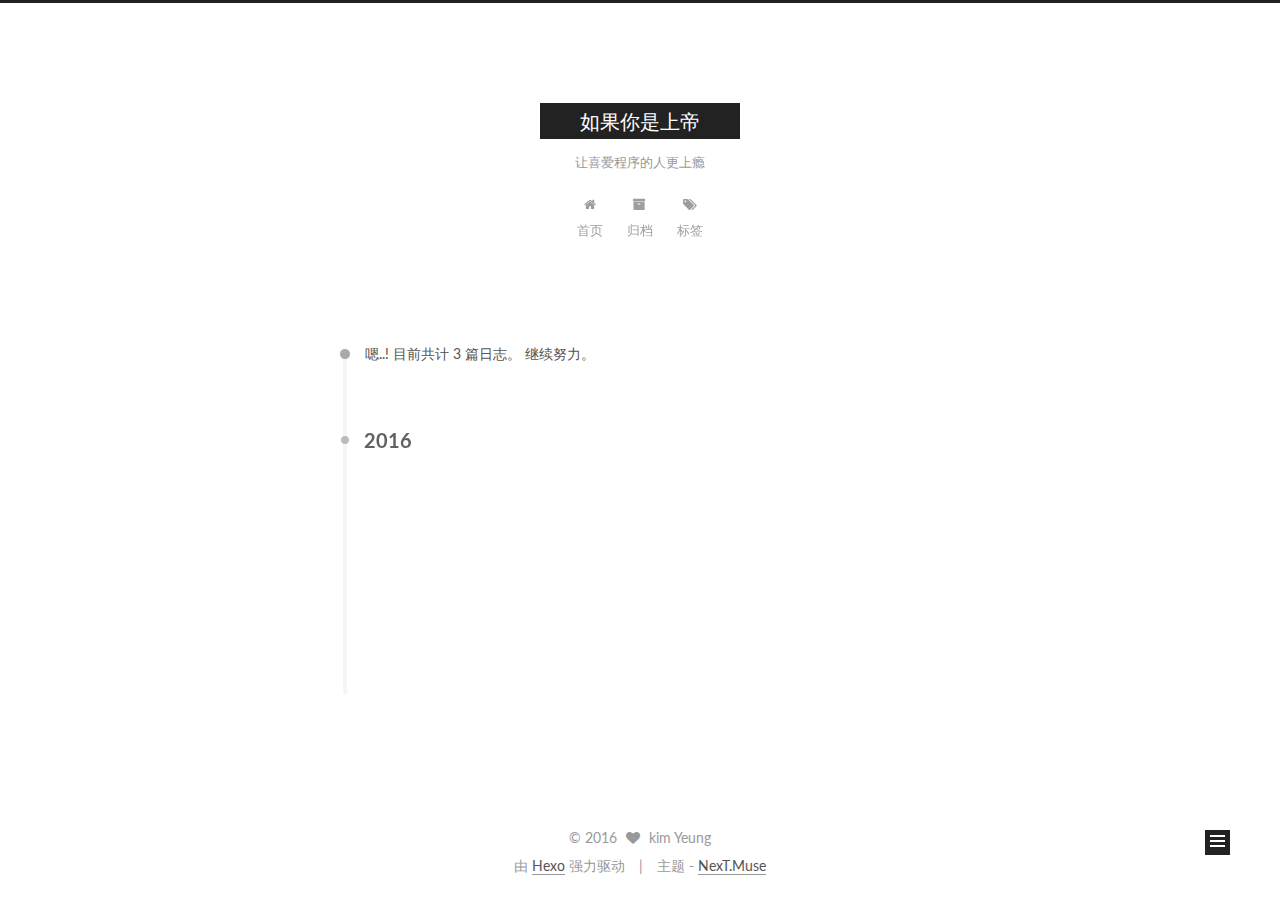
<file: archives/2016/05/index.html>
<!doctype html>



  


<html class="theme-next muse use-motion">
<head>
  <meta charset="UTF-8"/>
<meta http-equiv="X-UA-Compatible" content="IE=edge,chrome=1" />
<meta name="viewport" content="width=device-width, initial-scale=1, maximum-scale=1"/>



<meta http-equiv="Cache-Control" content="no-transform" />
<meta http-equiv="Cache-Control" content="no-siteapp" />












  
  
  <link href="/vendors/fancybox/source/jquery.fancybox.css?v=2.1.5" rel="stylesheet" type="text/css" />




  
  
  
  

  
    
    
  

  

  

  

  

  
    
    
    <link href="//fonts.googleapis.com/css?family=Lato:300,300italic,400,400italic,700,700italic&subset=latin,latin-ext" rel="stylesheet" type="text/css">
  






<link href="/vendors/font-awesome/css/font-awesome.min.css?v=4.4.0" rel="stylesheet" type="text/css" />

<link href="/css/main.css?v=5.0.1" rel="stylesheet" type="text/css" />


  <meta name="keywords" content="Hexo, NexT" />








  <link rel="shortcut icon" type="image/x-icon" href="/favicon.ico?v=5.0.1" />






<meta name="description" content="一切从IT出发">
<meta property="og:type" content="website">
<meta property="og:title" content="如果你是上帝">
<meta property="og:url" content="http://yoursite.com/archives/2016/05/index.html">
<meta property="og:site_name" content="如果你是上帝">
<meta property="og:description" content="一切从IT出发">
<meta name="twitter:card" content="summary">
<meta name="twitter:title" content="如果你是上帝">
<meta name="twitter:description" content="一切从IT出发">



<script type="text/javascript" id="hexo.configuration">
  var NexT = window.NexT || {};
  var CONFIG = {
    scheme: 'Muse',
    sidebar: {"position":"left","display":"post"},
    fancybox: true,
    motion: true,
    duoshuo: {
      userId: 0,
      author: '博主'
    }
  };
</script>

  <title> 归档 | 如果你是上帝 </title>
</head>

<body itemscope itemtype="http://schema.org/WebPage" lang="zh-Hans">

  










  
  
    
  

  <div class="container one-collumn sidebar-position-left  page-archive  ">
    <div class="headband"></div>

    <header id="header" class="header" itemscope itemtype="http://schema.org/WPHeader">
      <div class="header-inner"><div class="site-meta ">
  

  <div class="custom-logo-site-title">
    <a href="/"  class="brand" rel="start">
      <span class="logo-line-before"><i></i></span>
      <span class="site-title">如果你是上帝</span>
      <span class="logo-line-after"><i></i></span>
    </a>
  </div>
  <p class="site-subtitle">让喜爱程序的人更上瘾</p>
</div>

<div class="site-nav-toggle">
  <button>
    <span class="btn-bar"></span>
    <span class="btn-bar"></span>
    <span class="btn-bar"></span>
  </button>
</div>

<nav class="site-nav">
  

  
    <ul id="menu" class="menu">
      
        
        <li class="menu-item menu-item-home">
          <a href="/" rel="section">
            
              <i class="menu-item-icon fa fa-fw fa-home"></i> <br />
            
            首页
          </a>
        </li>
      
        
        <li class="menu-item menu-item-archives">
          <a href="/archives" rel="section">
            
              <i class="menu-item-icon fa fa-fw fa-archive"></i> <br />
            
            归档
          </a>
        </li>
      
        
        <li class="menu-item menu-item-tags">
          <a href="/tags" rel="section">
            
              <i class="menu-item-icon fa fa-fw fa-tags"></i> <br />
            
            标签
          </a>
        </li>
      

      
    </ul>
  

  
</nav>

 </div>
    </header>

    <main id="main" class="main">
      <div class="main-inner">
        <div class="content-wrap">
          <div id="content" class="content">
            

  <section id="posts" class="posts-collapse">
    <span class="archive-move-on"></span>

    <span class="archive-page-counter">
      
      
      
        
      
      嗯..! 目前共计 3 篇日志。 继续努力。
    </span>

    

      
      
      

      
        
        <div class="collection-title">
          <h2 class="archive-year motion-element" id="archive-year-2016">2016</h2>
        </div>
      
      

      

  <article class="post post-type-normal" itemscope itemtype="http://schema.org/Article">
    <header class="post-header">

      <h1 class="post-title">
        
            <a class="post-title-link" href="/2016/05/11/untitled-1462957994011/" itemprop="url">
              
                <span itemprop="name">欢迎使用马克飞象</span>
              
            </a>
        
      </h1>

      <div class="post-meta">
        <time class="post-time" itemprop="dateCreated"
              datetime="2016-05-11T17:13:14+08:00"
              content="2016-05-11" >
          05-11
        </time>
      </div>

    </header>
  </article>



    

      
      
      

      
      

      

  <article class="post post-type-normal" itemscope itemtype="http://schema.org/Article">
    <header class="post-header">

      <h1 class="post-title">
        
            <a class="post-title-link" href="/2016/05/11/untitled-1462956429486/" itemprop="url">
              
                <span itemprop="name">hello world</span>
              
            </a>
        
      </h1>

      <div class="post-meta">
        <time class="post-time" itemprop="dateCreated"
              datetime="2016-05-11T16:47:09+08:00"
              content="2016-05-11" >
          05-11
        </time>
      </div>

    </header>
  </article>



    

      
      
      

      
      

      

  <article class="post post-type-normal" itemscope itemtype="http://schema.org/Article">
    <header class="post-header">

      <h1 class="post-title">
        
            <a class="post-title-link" href="/2016/05/11/hello-world/" itemprop="url">
              
                <span itemprop="name">Hello World</span>
              
            </a>
        
      </h1>

      <div class="post-meta">
        <time class="post-time" itemprop="dateCreated"
              datetime="2016-05-11T15:50:17+08:00"
              content="2016-05-11" >
          05-11
        </time>
      </div>

    </header>
  </article>



    

  </section>

  



          </div>
          


          

        </div>
        
          
  
  <div class="sidebar-toggle">
    <div class="sidebar-toggle-line-wrap">
      <span class="sidebar-toggle-line sidebar-toggle-line-first"></span>
      <span class="sidebar-toggle-line sidebar-toggle-line-middle"></span>
      <span class="sidebar-toggle-line sidebar-toggle-line-last"></span>
    </div>
  </div>

  <aside id="sidebar" class="sidebar">
    <div class="sidebar-inner">

      

      

      <section class="site-overview sidebar-panel  sidebar-panel-active ">
        <div class="site-author motion-element" itemprop="author" itemscope itemtype="http://schema.org/Person">
          <img class="site-author-image" itemprop="image"
               src="/images/avatar.gif"
               alt="kim Yeung" />
          <p class="site-author-name" itemprop="name">kim Yeung</p>
          <p class="site-description motion-element" itemprop="description">一切从IT出发</p>
        </div>
        <nav class="site-state motion-element">
          <div class="site-state-item site-state-posts">
            <a href="/archives">
              <span class="site-state-item-count">3</span>
              <span class="site-state-item-name">日志</span>
            </a>
          </div>

          

          

        </nav>

        

        <div class="links-of-author motion-element">
          
        </div>

        
        

        
        

      </section>

      

    </div>
  </aside>


        
      </div>
    </main>

    <footer id="footer" class="footer">
      <div class="footer-inner">
        <div class="copyright" >
  
  &copy; 
  <span itemprop="copyrightYear">2016</span>
  <span class="with-love">
    <i class="fa fa-heart"></i>
  </span>
  <span class="author" itemprop="copyrightHolder">kim Yeung</span>
</div>

<div class="powered-by">
  由 <a class="theme-link" href="http://hexo.io">Hexo</a> 强力驱动
</div>

<div class="theme-info">
  主题 -
  <a class="theme-link" href="https://github.com/iissnan/hexo-theme-next">
    NexT.Muse
  </a>
</div>

        

        
      </div>
    </footer>

    <div class="back-to-top">
      <i class="fa fa-arrow-up"></i>
    </div>
  </div>

  

<script type="text/javascript">
  if (Object.prototype.toString.call(window.Promise) !== '[object Function]') {
    window.Promise = null;
  }
</script>









  



  
  <script type="text/javascript" src="/vendors/jquery/index.js?v=2.1.3"></script>

  
  <script type="text/javascript" src="/vendors/fastclick/lib/fastclick.min.js?v=1.0.6"></script>

  
  <script type="text/javascript" src="/vendors/jquery_lazyload/jquery.lazyload.js?v=1.9.7"></script>

  
  <script type="text/javascript" src="/vendors/velocity/velocity.min.js?v=1.2.1"></script>

  
  <script type="text/javascript" src="/vendors/velocity/velocity.ui.min.js?v=1.2.1"></script>

  
  <script type="text/javascript" src="/vendors/fancybox/source/jquery.fancybox.pack.js?v=2.1.5"></script>


  


  <script type="text/javascript" src="/js/src/utils.js?v=5.0.1"></script>

  <script type="text/javascript" src="/js/src/motion.js?v=5.0.1"></script>



  
  

  
  
    <script type="text/javascript" id="motion.page.archive">
      $('.archive-year').velocity('transition.slideLeftIn');
    </script>
  


  


  <script type="text/javascript" src="/js/src/bootstrap.js?v=5.0.1"></script>



  



  



  
  
  

  

  

</body>
</html>
</file>
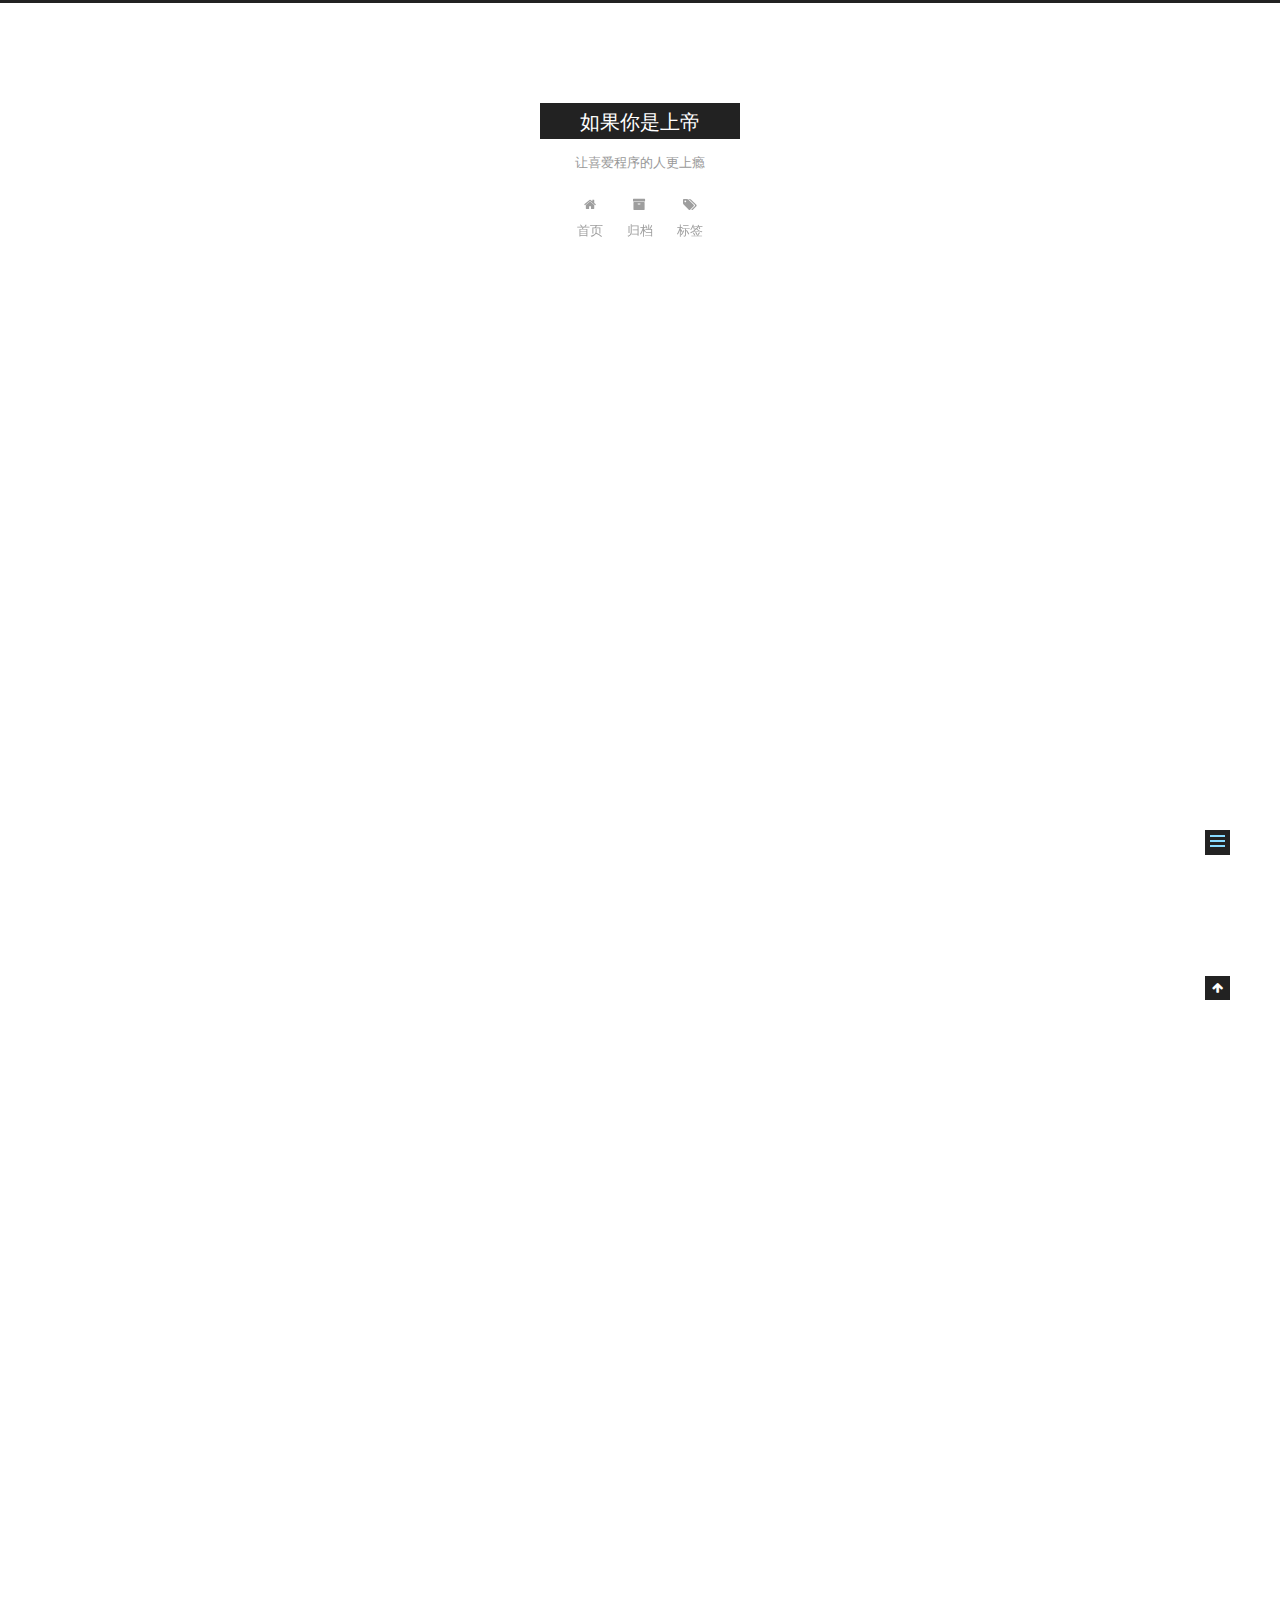
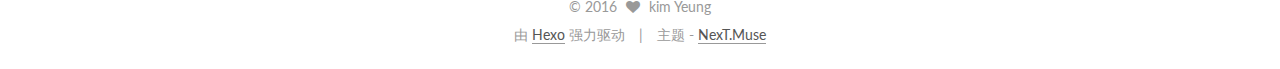
<file: 2016/05/11/hello-world/index.html>
<!doctype html>



  


<html class="theme-next muse use-motion">
<head>
  <meta charset="UTF-8"/>
<meta http-equiv="X-UA-Compatible" content="IE=edge,chrome=1" />
<meta name="viewport" content="width=device-width, initial-scale=1, maximum-scale=1"/>



<meta http-equiv="Cache-Control" content="no-transform" />
<meta http-equiv="Cache-Control" content="no-siteapp" />












  
  
  <link href="/vendors/fancybox/source/jquery.fancybox.css?v=2.1.5" rel="stylesheet" type="text/css" />




  
  
  
  

  
    
    
  

  

  

  

  

  
    
    
    <link href="//fonts.googleapis.com/css?family=Lato:300,300italic,400,400italic,700,700italic&subset=latin,latin-ext" rel="stylesheet" type="text/css">
  






<link href="/vendors/font-awesome/css/font-awesome.min.css?v=4.4.0" rel="stylesheet" type="text/css" />

<link href="/css/main.css?v=5.0.1" rel="stylesheet" type="text/css" />


  <meta name="keywords" content="Hexo, NexT" />








  <link rel="shortcut icon" type="image/x-icon" href="/favicon.ico?v=5.0.1" />






<meta name="description" content="Welcome to Hexo! This is your very first post. Check documentation for more info. If you get any problems when using Hexo, you can find the answer in troubleshooting or you can ask me on GitHub.
Quick">
<meta property="og:type" content="article">
<meta property="og:title" content="Hello World">
<meta property="og:url" content="http://yoursite.com/2016/05/11/hello-world/index.html">
<meta property="og:site_name" content="如果你是上帝">
<meta property="og:description" content="Welcome to Hexo! This is your very first post. Check documentation for more info. If you get any problems when using Hexo, you can find the answer in troubleshooting or you can ask me on GitHub.
Quick">
<meta property="og:updated_time" content="2016-05-11T07:50:17.000Z">
<meta name="twitter:card" content="summary">
<meta name="twitter:title" content="Hello World">
<meta name="twitter:description" content="Welcome to Hexo! This is your very first post. Check documentation for more info. If you get any problems when using Hexo, you can find the answer in troubleshooting or you can ask me on GitHub.
Quick">



<script type="text/javascript" id="hexo.configuration">
  var NexT = window.NexT || {};
  var CONFIG = {
    scheme: 'Muse',
    sidebar: {"position":"left","display":"post"},
    fancybox: true,
    motion: true,
    duoshuo: {
      userId: 0,
      author: '博主'
    }
  };
</script>

  <title> Hello World | 如果你是上帝 </title>
</head>

<body itemscope itemtype="http://schema.org/WebPage" lang="zh-Hans">

  










  
  
    
  

  <div class="container one-collumn sidebar-position-left page-post-detail ">
    <div class="headband"></div>

    <header id="header" class="header" itemscope itemtype="http://schema.org/WPHeader">
      <div class="header-inner"><div class="site-meta ">
  

  <div class="custom-logo-site-title">
    <a href="/"  class="brand" rel="start">
      <span class="logo-line-before"><i></i></span>
      <span class="site-title">如果你是上帝</span>
      <span class="logo-line-after"><i></i></span>
    </a>
  </div>
  <p class="site-subtitle">让喜爱程序的人更上瘾</p>
</div>

<div class="site-nav-toggle">
  <button>
    <span class="btn-bar"></span>
    <span class="btn-bar"></span>
    <span class="btn-bar"></span>
  </button>
</div>

<nav class="site-nav">
  

  
    <ul id="menu" class="menu">
      
        
        <li class="menu-item menu-item-home">
          <a href="/" rel="section">
            
              <i class="menu-item-icon fa fa-fw fa-home"></i> <br />
            
            首页
          </a>
        </li>
      
        
        <li class="menu-item menu-item-archives">
          <a href="/archives" rel="section">
            
              <i class="menu-item-icon fa fa-fw fa-archive"></i> <br />
            
            归档
          </a>
        </li>
      
        
        <li class="menu-item menu-item-tags">
          <a href="/tags" rel="section">
            
              <i class="menu-item-icon fa fa-fw fa-tags"></i> <br />
            
            标签
          </a>
        </li>
      

      
    </ul>
  

  
</nav>

 </div>
    </header>

    <main id="main" class="main">
      <div class="main-inner">
        <div class="content-wrap">
          <div id="content" class="content">
            

  <div id="posts" class="posts-expand">
    

  
  

  
  
  

  <article class="post post-type-normal " itemscope itemtype="http://schema.org/Article">

    
      <header class="post-header">

        
        
          <h1 class="post-title" itemprop="name headline">
            
            
              
                Hello World
              
            
          </h1>
        

        <div class="post-meta">
          <span class="post-time">
            <span class="post-meta-item-icon">
              <i class="fa fa-calendar-o"></i>
            </span>
            <span class="post-meta-item-text">发表于</span>
            <time itemprop="dateCreated" datetime="2016-05-11T15:50:17+08:00" content="2016-05-11">
              2016-05-11
            </time>
          </span>

          

          
            
          

          

          
          

          
        </div>
      </header>
    


    <div class="post-body" itemprop="articleBody">

      
      

      
        <p>Welcome to <a href="https://hexo.io/" target="_blank" rel="external">Hexo</a>! This is your very first post. Check <a href="https://hexo.io/docs/" target="_blank" rel="external">documentation</a> for more info. If you get any problems when using Hexo, you can find the answer in <a href="https://hexo.io/docs/troubleshooting.html" target="_blank" rel="external">troubleshooting</a> or you can ask me on <a href="https://github.com/hexojs/hexo/issues" target="_blank" rel="external">GitHub</a>.</p>
<h2 id="Quick-Start"><a href="#Quick-Start" class="headerlink" title="Quick Start"></a>Quick Start</h2><h3 id="Create-a-new-post"><a href="#Create-a-new-post" class="headerlink" title="Create a new post"></a>Create a new post</h3><figure class="highlight bash"><table><tr><td class="gutter"><pre><span class="line">1</span><br></pre></td><td class="code"><pre><span class="line">$ hexo new <span class="string">"My New Post"</span></span><br></pre></td></tr></table></figure>
<p>More info: <a href="https://hexo.io/docs/writing.html" target="_blank" rel="external">Writing</a></p>
<h3 id="Run-server"><a href="#Run-server" class="headerlink" title="Run server"></a>Run server</h3><figure class="highlight bash"><table><tr><td class="gutter"><pre><span class="line">1</span><br></pre></td><td class="code"><pre><span class="line">$ hexo server</span><br></pre></td></tr></table></figure>
<p>More info: <a href="https://hexo.io/docs/server.html" target="_blank" rel="external">Server</a></p>
<h3 id="Generate-static-files"><a href="#Generate-static-files" class="headerlink" title="Generate static files"></a>Generate static files</h3><figure class="highlight bash"><table><tr><td class="gutter"><pre><span class="line">1</span><br></pre></td><td class="code"><pre><span class="line">$ hexo generate</span><br></pre></td></tr></table></figure>
<p>More info: <a href="https://hexo.io/docs/generating.html" target="_blank" rel="external">Generating</a></p>
<h3 id="Deploy-to-remote-sites"><a href="#Deploy-to-remote-sites" class="headerlink" title="Deploy to remote sites"></a>Deploy to remote sites</h3><figure class="highlight bash"><table><tr><td class="gutter"><pre><span class="line">1</span><br></pre></td><td class="code"><pre><span class="line">$ hexo deploy</span><br></pre></td></tr></table></figure>
<p>More info: <a href="https://hexo.io/docs/deployment.html" target="_blank" rel="external">Deployment</a></p>

      
    </div>

    <div>
      
        
      
    </div>

    <div>
      
        

      
    </div>

    <footer class="post-footer">
      

      
        <div class="post-nav">
          <div class="post-nav-next post-nav-item">
            
          </div>

          <div class="post-nav-prev post-nav-item">
            
              <a href="/2016/05/11/untitled-1462956429486/" rel="prev" title="hello world">
                hello world <i class="fa fa-chevron-right"></i>
              </a>
            
          </div>
        </div>
      

      
      
    </footer>
  </article>



    <div class="post-spread">
      
    </div>
  </div>


          </div>
          


          
  <div class="comments" id="comments">
    
  </div>


        </div>
        
          
  
  <div class="sidebar-toggle">
    <div class="sidebar-toggle-line-wrap">
      <span class="sidebar-toggle-line sidebar-toggle-line-first"></span>
      <span class="sidebar-toggle-line sidebar-toggle-line-middle"></span>
      <span class="sidebar-toggle-line sidebar-toggle-line-last"></span>
    </div>
  </div>

  <aside id="sidebar" class="sidebar">
    <div class="sidebar-inner">

      

      
        <ul class="sidebar-nav motion-element">
          <li class="sidebar-nav-toc sidebar-nav-active" data-target="post-toc-wrap" >
            文章目录
          </li>
          <li class="sidebar-nav-overview" data-target="site-overview">
            站点概览
          </li>
        </ul>
      

      <section class="site-overview sidebar-panel ">
        <div class="site-author motion-element" itemprop="author" itemscope itemtype="http://schema.org/Person">
          <img class="site-author-image" itemprop="image"
               src="/images/avatar.gif"
               alt="kim Yeung" />
          <p class="site-author-name" itemprop="name">kim Yeung</p>
          <p class="site-description motion-element" itemprop="description">一切从IT出发</p>
        </div>
        <nav class="site-state motion-element">
          <div class="site-state-item site-state-posts">
            <a href="/archives">
              <span class="site-state-item-count">3</span>
              <span class="site-state-item-name">日志</span>
            </a>
          </div>

          

          

        </nav>

        

        <div class="links-of-author motion-element">
          
        </div>

        
        

        
        

      </section>

      
        <section class="post-toc-wrap motion-element sidebar-panel sidebar-panel-active">
          <div class="post-toc">
            
              
            
            
              <div class="post-toc-content"><ol class="nav"><li class="nav-item nav-level-2"><a class="nav-link" href="#Quick-Start"><span class="nav-number">1.</span> <span class="nav-text">Quick Start</span></a><ol class="nav-child"><li class="nav-item nav-level-3"><a class="nav-link" href="#Create-a-new-post"><span class="nav-number">1.1.</span> <span class="nav-text">Create a new post</span></a></li><li class="nav-item nav-level-3"><a class="nav-link" href="#Run-server"><span class="nav-number">1.2.</span> <span class="nav-text">Run server</span></a></li><li class="nav-item nav-level-3"><a class="nav-link" href="#Generate-static-files"><span class="nav-number">1.3.</span> <span class="nav-text">Generate static files</span></a></li><li class="nav-item nav-level-3"><a class="nav-link" href="#Deploy-to-remote-sites"><span class="nav-number">1.4.</span> <span class="nav-text">Deploy to remote sites</span></a></li></ol></li></ol></div>
            
          </div>
        </section>
      

    </div>
  </aside>


        
      </div>
    </main>

    <footer id="footer" class="footer">
      <div class="footer-inner">
        <div class="copyright" >
  
  &copy; 
  <span itemprop="copyrightYear">2016</span>
  <span class="with-love">
    <i class="fa fa-heart"></i>
  </span>
  <span class="author" itemprop="copyrightHolder">kim Yeung</span>
</div>

<div class="powered-by">
  由 <a class="theme-link" href="http://hexo.io">Hexo</a> 强力驱动
</div>

<div class="theme-info">
  主题 -
  <a class="theme-link" href="https://github.com/iissnan/hexo-theme-next">
    NexT.Muse
  </a>
</div>

        

        
      </div>
    </footer>

    <div class="back-to-top">
      <i class="fa fa-arrow-up"></i>
    </div>
  </div>

  

<script type="text/javascript">
  if (Object.prototype.toString.call(window.Promise) !== '[object Function]') {
    window.Promise = null;
  }
</script>









  



  
  <script type="text/javascript" src="/vendors/jquery/index.js?v=2.1.3"></script>

  
  <script type="text/javascript" src="/vendors/fastclick/lib/fastclick.min.js?v=1.0.6"></script>

  
  <script type="text/javascript" src="/vendors/jquery_lazyload/jquery.lazyload.js?v=1.9.7"></script>

  
  <script type="text/javascript" src="/vendors/velocity/velocity.min.js?v=1.2.1"></script>

  
  <script type="text/javascript" src="/vendors/velocity/velocity.ui.min.js?v=1.2.1"></script>

  
  <script type="text/javascript" src="/vendors/fancybox/source/jquery.fancybox.pack.js?v=2.1.5"></script>


  


  <script type="text/javascript" src="/js/src/utils.js?v=5.0.1"></script>

  <script type="text/javascript" src="/js/src/motion.js?v=5.0.1"></script>



  
  

  
  <script type="text/javascript" src="/js/src/scrollspy.js?v=5.0.1"></script>
<script type="text/javascript" src="/js/src/post-details.js?v=5.0.1"></script>



  


  <script type="text/javascript" src="/js/src/bootstrap.js?v=5.0.1"></script>



  



  



  
  
  

  

  

</body>
</html>
</file>
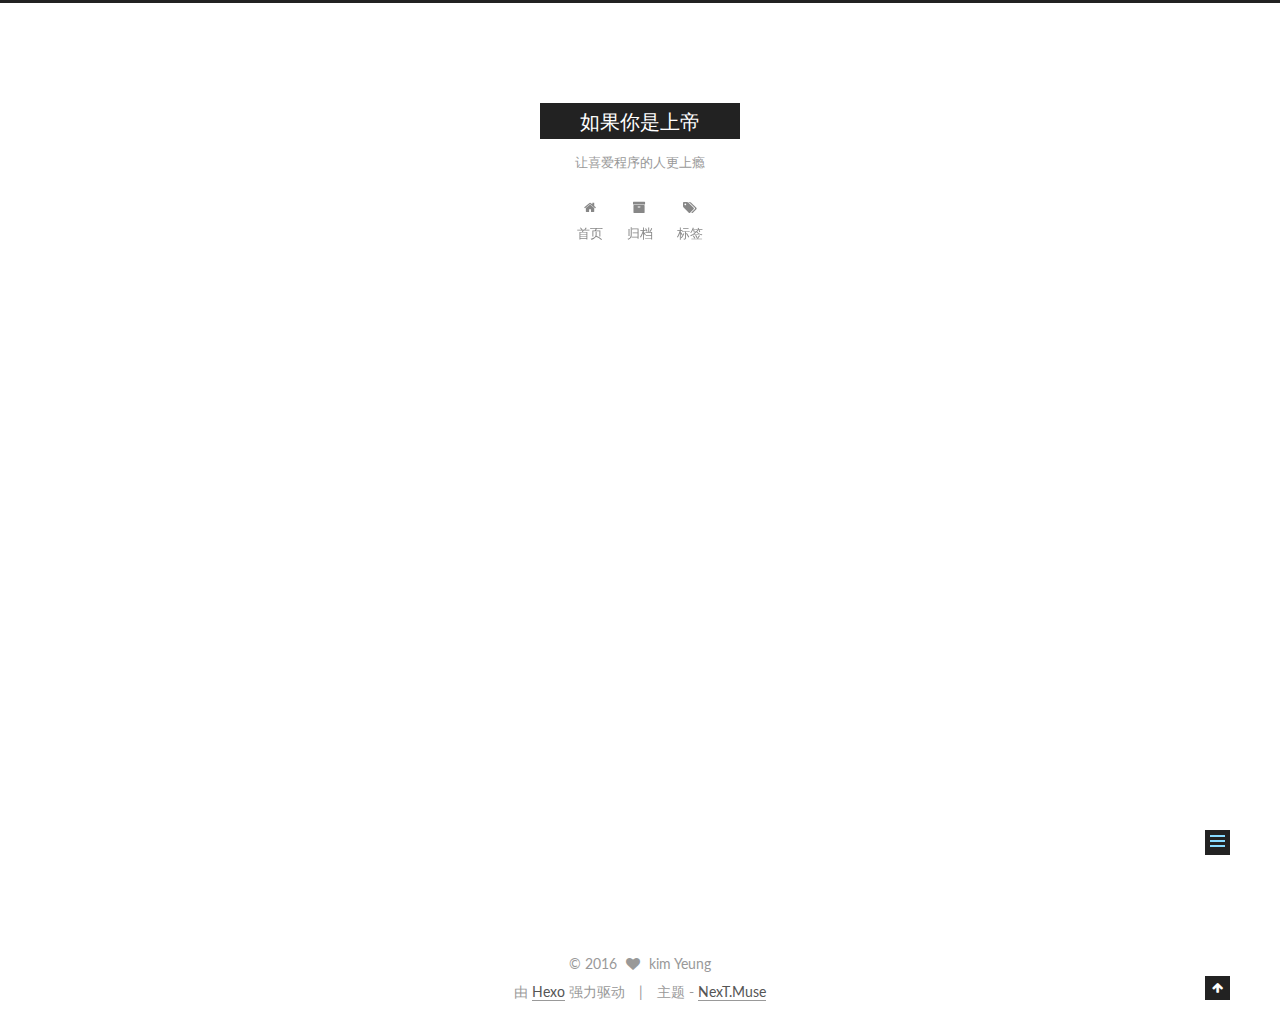
<file: 2016/05/11/untitled-1462956429486/index.html>
<!doctype html>



  


<html class="theme-next muse use-motion">
<head>
  <meta charset="UTF-8"/>
<meta http-equiv="X-UA-Compatible" content="IE=edge,chrome=1" />
<meta name="viewport" content="width=device-width, initial-scale=1, maximum-scale=1"/>



<meta http-equiv="Cache-Control" content="no-transform" />
<meta http-equiv="Cache-Control" content="no-siteapp" />












  
  
  <link href="/vendors/fancybox/source/jquery.fancybox.css?v=2.1.5" rel="stylesheet" type="text/css" />




  
  
  
  

  
    
    
  

  

  

  

  

  
    
    
    <link href="//fonts.googleapis.com/css?family=Lato:300,300italic,400,400italic,700,700italic&subset=latin,latin-ext" rel="stylesheet" type="text/css">
  






<link href="/vendors/font-awesome/css/font-awesome.min.css?v=4.4.0" rel="stylesheet" type="text/css" />

<link href="/css/main.css?v=5.0.1" rel="stylesheet" type="text/css" />


  <meta name="keywords" content="Hexo, NexT" />








  <link rel="shortcut icon" type="image/x-icon" href="/favicon.ico?v=5.0.1" />






<meta name="description" content="hello worldhello worldhello worldhello world">
<meta property="og:type" content="article">
<meta property="og:title" content="hello world">
<meta property="og:url" content="http://yoursite.com/2016/05/11/untitled-1462956429486/index.html">
<meta property="og:site_name" content="如果你是上帝">
<meta property="og:description" content="hello worldhello worldhello worldhello world">
<meta property="og:updated_time" content="2016-05-11T08:47:50.000Z">
<meta name="twitter:card" content="summary">
<meta name="twitter:title" content="hello world">
<meta name="twitter:description" content="hello worldhello worldhello worldhello world">



<script type="text/javascript" id="hexo.configuration">
  var NexT = window.NexT || {};
  var CONFIG = {
    scheme: 'Muse',
    sidebar: {"position":"left","display":"post"},
    fancybox: true,
    motion: true,
    duoshuo: {
      userId: 0,
      author: '博主'
    }
  };
</script>

  <title> hello world | 如果你是上帝 </title>
</head>

<body itemscope itemtype="http://schema.org/WebPage" lang="zh-Hans">

  










  
  
    
  

  <div class="container one-collumn sidebar-position-left page-post-detail ">
    <div class="headband"></div>

    <header id="header" class="header" itemscope itemtype="http://schema.org/WPHeader">
      <div class="header-inner"><div class="site-meta ">
  

  <div class="custom-logo-site-title">
    <a href="/"  class="brand" rel="start">
      <span class="logo-line-before"><i></i></span>
      <span class="site-title">如果你是上帝</span>
      <span class="logo-line-after"><i></i></span>
    </a>
  </div>
  <p class="site-subtitle">让喜爱程序的人更上瘾</p>
</div>

<div class="site-nav-toggle">
  <button>
    <span class="btn-bar"></span>
    <span class="btn-bar"></span>
    <span class="btn-bar"></span>
  </button>
</div>

<nav class="site-nav">
  

  
    <ul id="menu" class="menu">
      
        
        <li class="menu-item menu-item-home">
          <a href="/" rel="section">
            
              <i class="menu-item-icon fa fa-fw fa-home"></i> <br />
            
            首页
          </a>
        </li>
      
        
        <li class="menu-item menu-item-archives">
          <a href="/archives" rel="section">
            
              <i class="menu-item-icon fa fa-fw fa-archive"></i> <br />
            
            归档
          </a>
        </li>
      
        
        <li class="menu-item menu-item-tags">
          <a href="/tags" rel="section">
            
              <i class="menu-item-icon fa fa-fw fa-tags"></i> <br />
            
            标签
          </a>
        </li>
      

      
    </ul>
  

  
</nav>

 </div>
    </header>

    <main id="main" class="main">
      <div class="main-inner">
        <div class="content-wrap">
          <div id="content" class="content">
            

  <div id="posts" class="posts-expand">
    

  
  

  
  
  

  <article class="post post-type-normal " itemscope itemtype="http://schema.org/Article">

    
      <header class="post-header">

        
        
          <h1 class="post-title" itemprop="name headline">
            
            
              
                hello world
              
            
          </h1>
        

        <div class="post-meta">
          <span class="post-time">
            <span class="post-meta-item-icon">
              <i class="fa fa-calendar-o"></i>
            </span>
            <span class="post-meta-item-text">发表于</span>
            <time itemprop="dateCreated" datetime="2016-05-11T16:47:09+08:00" content="2016-05-11">
              2016-05-11
            </time>
          </span>

          

          
            
          

          

          
          

          
        </div>
      </header>
    


    <div class="post-body" itemprop="articleBody">

      
      

      
        <h1 id="hello-world"><a href="#hello-world" class="headerlink" title="hello world"></a>hello world</h1><h2 id="hello-world-1"><a href="#hello-world-1" class="headerlink" title="hello world"></a>hello world</h2><h3 id="hello-world-2"><a href="#hello-world-2" class="headerlink" title="hello world"></a>hello world</h3><h4 id="hello-world-3"><a href="#hello-world-3" class="headerlink" title="hello world"></a>hello world</h4>
      
    </div>

    <div>
      
        
      
    </div>

    <div>
      
        

      
    </div>

    <footer class="post-footer">
      

      
        <div class="post-nav">
          <div class="post-nav-next post-nav-item">
            
              <a href="/2016/05/11/hello-world/" rel="next" title="Hello World">
                <i class="fa fa-chevron-left"></i> Hello World
              </a>
            
          </div>

          <div class="post-nav-prev post-nav-item">
            
              <a href="/2016/05/11/untitled-1462957994011/" rel="prev" title="欢迎使用马克飞象">
                欢迎使用马克飞象 <i class="fa fa-chevron-right"></i>
              </a>
            
          </div>
        </div>
      

      
      
    </footer>
  </article>



    <div class="post-spread">
      
    </div>
  </div>


          </div>
          


          
  <div class="comments" id="comments">
    
  </div>


        </div>
        
          
  
  <div class="sidebar-toggle">
    <div class="sidebar-toggle-line-wrap">
      <span class="sidebar-toggle-line sidebar-toggle-line-first"></span>
      <span class="sidebar-toggle-line sidebar-toggle-line-middle"></span>
      <span class="sidebar-toggle-line sidebar-toggle-line-last"></span>
    </div>
  </div>

  <aside id="sidebar" class="sidebar">
    <div class="sidebar-inner">

      

      
        <ul class="sidebar-nav motion-element">
          <li class="sidebar-nav-toc sidebar-nav-active" data-target="post-toc-wrap" >
            文章目录
          </li>
          <li class="sidebar-nav-overview" data-target="site-overview">
            站点概览
          </li>
        </ul>
      

      <section class="site-overview sidebar-panel ">
        <div class="site-author motion-element" itemprop="author" itemscope itemtype="http://schema.org/Person">
          <img class="site-author-image" itemprop="image"
               src="/images/avatar.gif"
               alt="kim Yeung" />
          <p class="site-author-name" itemprop="name">kim Yeung</p>
          <p class="site-description motion-element" itemprop="description">一切从IT出发</p>
        </div>
        <nav class="site-state motion-element">
          <div class="site-state-item site-state-posts">
            <a href="/archives">
              <span class="site-state-item-count">3</span>
              <span class="site-state-item-name">日志</span>
            </a>
          </div>

          

          

        </nav>

        

        <div class="links-of-author motion-element">
          
        </div>

        
        

        
        

      </section>

      
        <section class="post-toc-wrap motion-element sidebar-panel sidebar-panel-active">
          <div class="post-toc">
            
              
            
            
              <div class="post-toc-content"><ol class="nav"><li class="nav-item nav-level-1"><a class="nav-link" href="#hello-world"><span class="nav-number">1.</span> <span class="nav-text">hello world</span></a><ol class="nav-child"><li class="nav-item nav-level-2"><a class="nav-link" href="#hello-world-1"><span class="nav-number">1.1.</span> <span class="nav-text">hello world</span></a><ol class="nav-child"><li class="nav-item nav-level-3"><a class="nav-link" href="#hello-world-2"><span class="nav-number">1.1.1.</span> <span class="nav-text">hello world</span></a><ol class="nav-child"><li class="nav-item nav-level-4"><a class="nav-link" href="#hello-world-3"><span class="nav-number">1.1.1.1.</span> <span class="nav-text">hello world</span></a></li></ol></li></ol></li></ol></li></ol></div>
            
          </div>
        </section>
      

    </div>
  </aside>


        
      </div>
    </main>

    <footer id="footer" class="footer">
      <div class="footer-inner">
        <div class="copyright" >
  
  &copy; 
  <span itemprop="copyrightYear">2016</span>
  <span class="with-love">
    <i class="fa fa-heart"></i>
  </span>
  <span class="author" itemprop="copyrightHolder">kim Yeung</span>
</div>

<div class="powered-by">
  由 <a class="theme-link" href="http://hexo.io">Hexo</a> 强力驱动
</div>

<div class="theme-info">
  主题 -
  <a class="theme-link" href="https://github.com/iissnan/hexo-theme-next">
    NexT.Muse
  </a>
</div>

        

        
      </div>
    </footer>

    <div class="back-to-top">
      <i class="fa fa-arrow-up"></i>
    </div>
  </div>

  

<script type="text/javascript">
  if (Object.prototype.toString.call(window.Promise) !== '[object Function]') {
    window.Promise = null;
  }
</script>









  



  
  <script type="text/javascript" src="/vendors/jquery/index.js?v=2.1.3"></script>

  
  <script type="text/javascript" src="/vendors/fastclick/lib/fastclick.min.js?v=1.0.6"></script>

  
  <script type="text/javascript" src="/vendors/jquery_lazyload/jquery.lazyload.js?v=1.9.7"></script>

  
  <script type="text/javascript" src="/vendors/velocity/velocity.min.js?v=1.2.1"></script>

  
  <script type="text/javascript" src="/vendors/velocity/velocity.ui.min.js?v=1.2.1"></script>

  
  <script type="text/javascript" src="/vendors/fancybox/source/jquery.fancybox.pack.js?v=2.1.5"></script>


  


  <script type="text/javascript" src="/js/src/utils.js?v=5.0.1"></script>

  <script type="text/javascript" src="/js/src/motion.js?v=5.0.1"></script>



  
  

  
  <script type="text/javascript" src="/js/src/scrollspy.js?v=5.0.1"></script>
<script type="text/javascript" src="/js/src/post-details.js?v=5.0.1"></script>



  


  <script type="text/javascript" src="/js/src/bootstrap.js?v=5.0.1"></script>



  



  



  
  
  

  

  

</body>
</html>
</file>
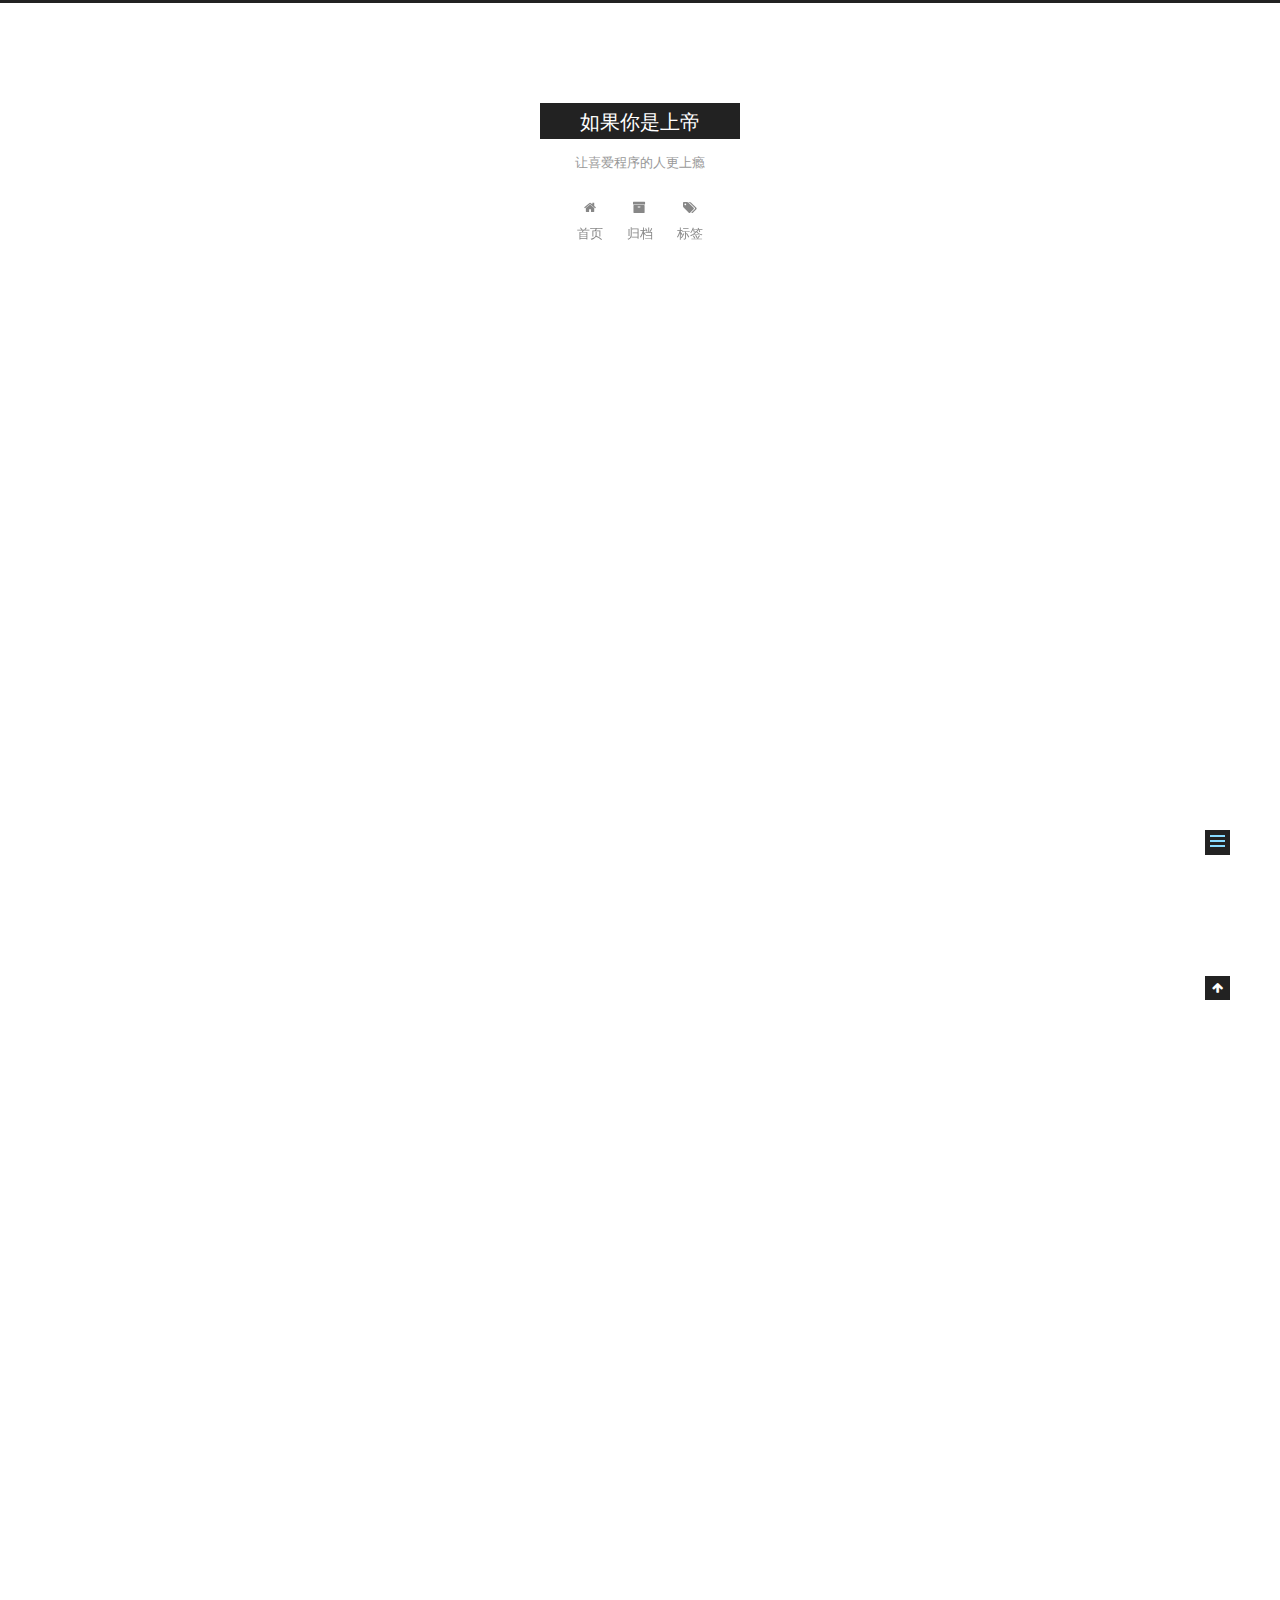
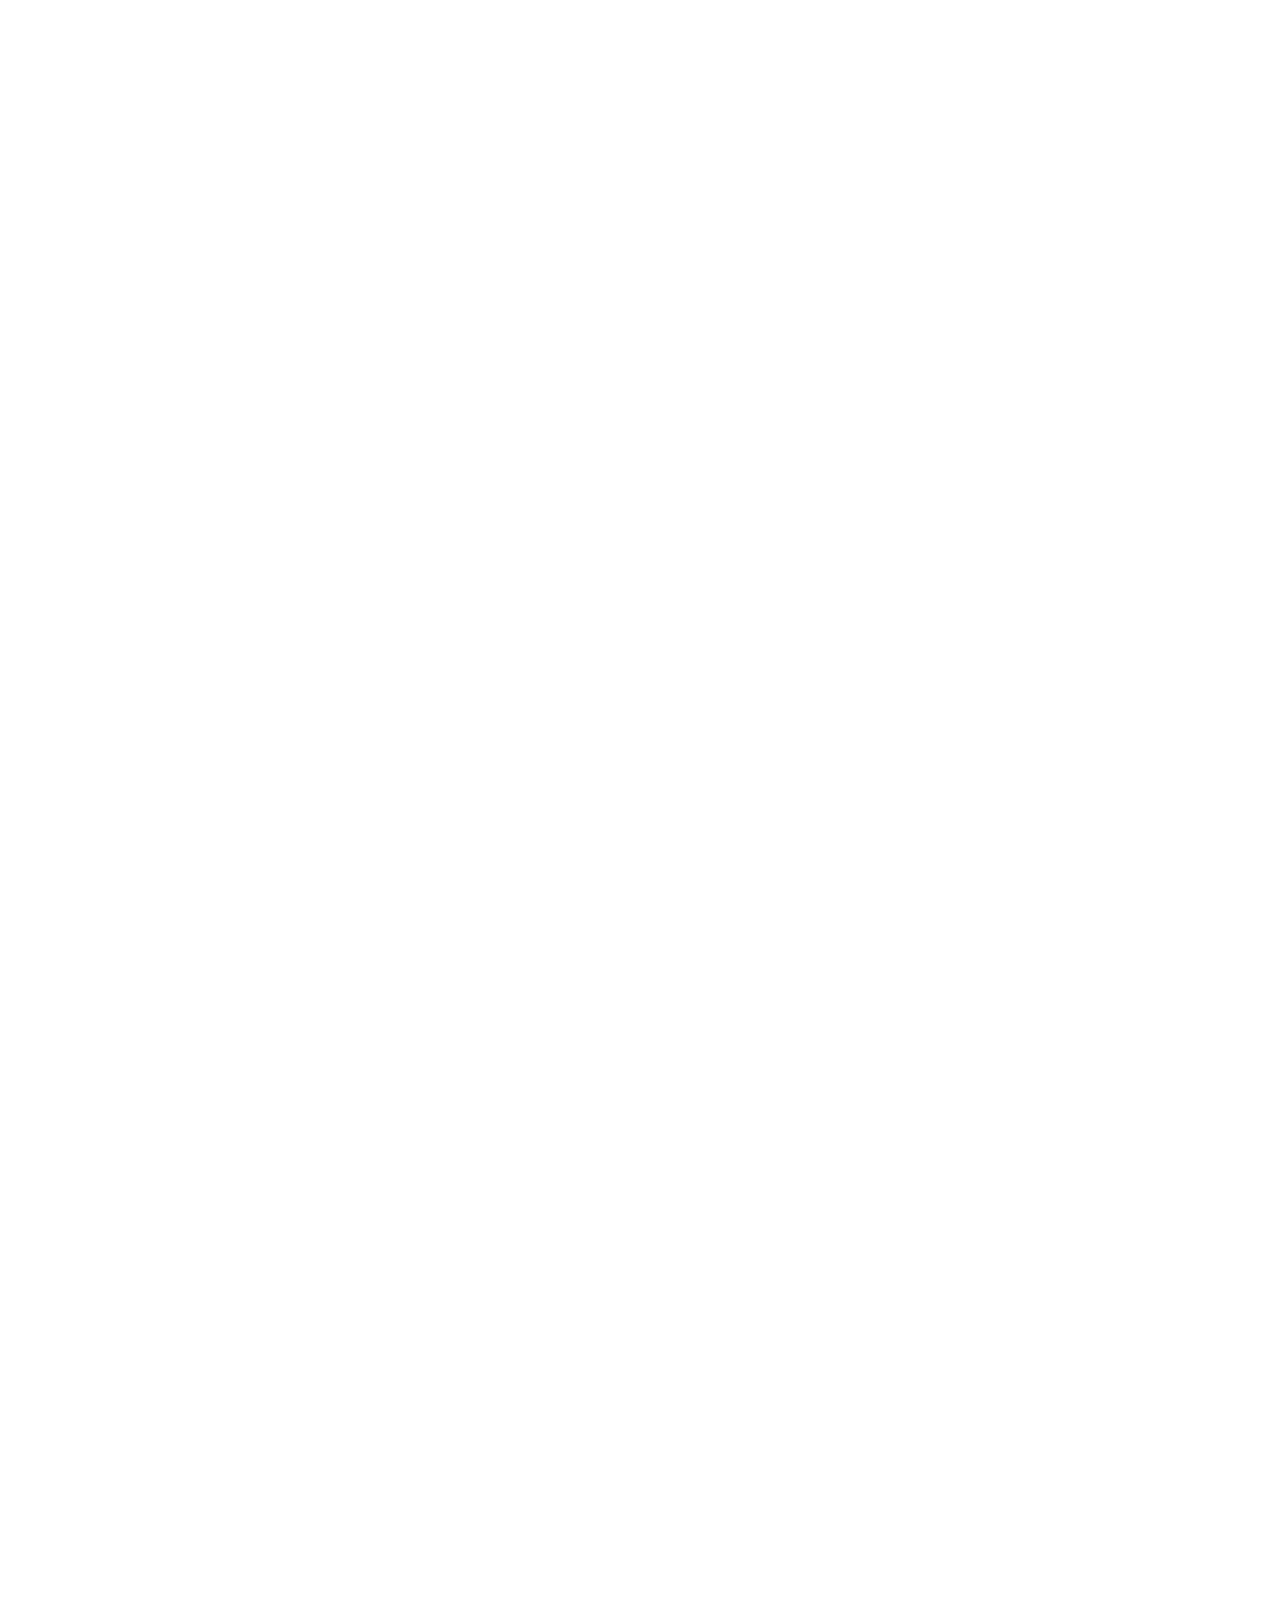
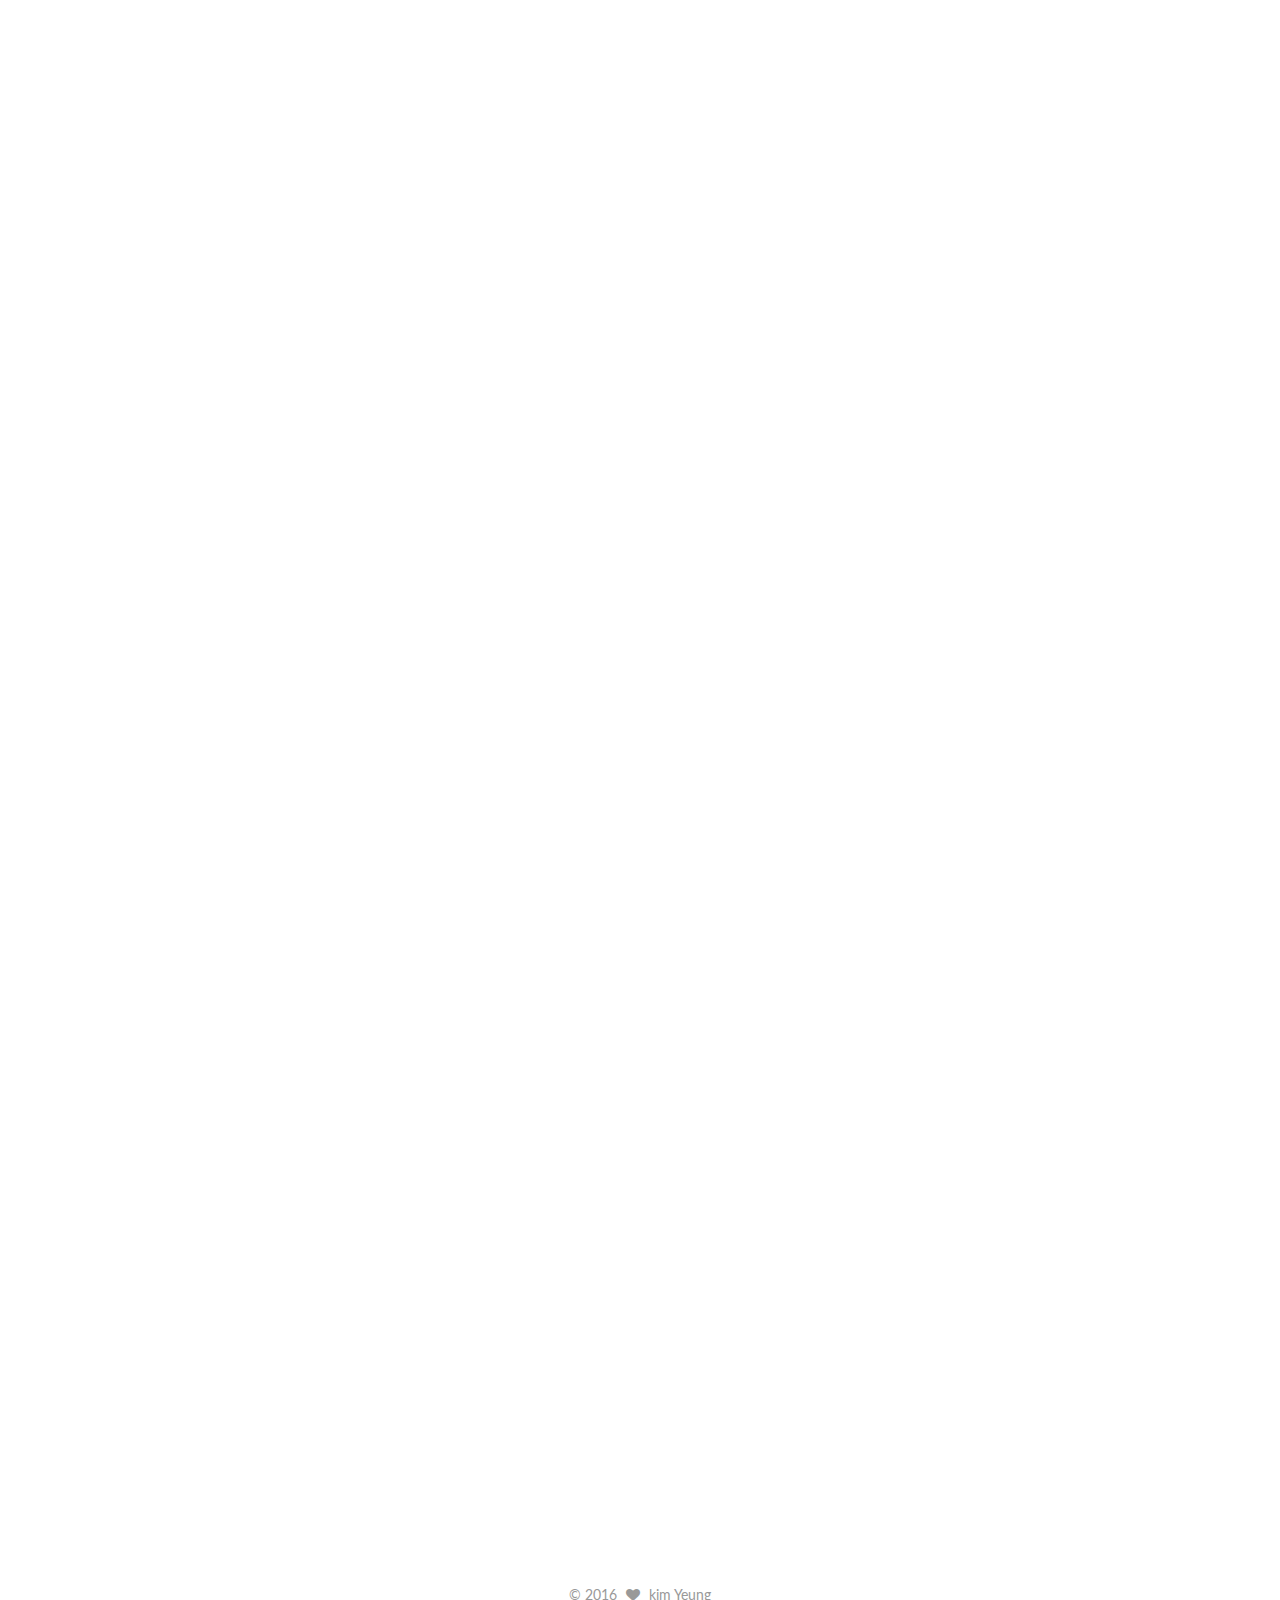
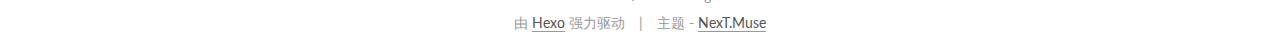
<file: 2016/05/11/untitled-1462957994011/index.html>
<!doctype html>



  


<html class="theme-next muse use-motion">
<head>
  <meta charset="UTF-8"/>
<meta http-equiv="X-UA-Compatible" content="IE=edge,chrome=1" />
<meta name="viewport" content="width=device-width, initial-scale=1, maximum-scale=1"/>



<meta http-equiv="Cache-Control" content="no-transform" />
<meta http-equiv="Cache-Control" content="no-siteapp" />












  
  
  <link href="/vendors/fancybox/source/jquery.fancybox.css?v=2.1.5" rel="stylesheet" type="text/css" />




  
  
  
  

  
    
    
  

  

  

  

  

  
    
    
    <link href="//fonts.googleapis.com/css?family=Lato:300,300italic,400,400italic,700,700italic&subset=latin,latin-ext" rel="stylesheet" type="text/css">
  






<link href="/vendors/font-awesome/css/font-awesome.min.css?v=4.4.0" rel="stylesheet" type="text/css" />

<link href="/css/main.css?v=5.0.1" rel="stylesheet" type="text/css" />


  <meta name="keywords" content="Hexo, NexT" />








  <link rel="shortcut icon" type="image/x-icon" href="/favicon.ico?v=5.0.1" />






<meta name="description" content="马克飞象是一款专为印象笔记（Evernote）打造的Markdown编辑器，通过精心的设计与技术实现，配合印象笔记强大的存储和同步功能，带来前所未有的书写体验。特点概述：

功能丰富 ：支持高亮代码块、LaTeX 公式、流程图，本地图片以及附件上传，甚至截图粘贴，工作学习好帮手；
得心应手 ：简洁高效的编辑器，提供桌面客户端以及离线Chrome App，支持移动端 Web；
深度整合 ：支持选择笔">
<meta property="og:type" content="article">
<meta property="og:title" content="欢迎使用马克飞象">
<meta property="og:url" content="http://yoursite.com/2016/05/11/untitled-1462957994011/index.html">
<meta property="og:site_name" content="如果你是上帝">
<meta property="og:description" content="马克飞象是一款专为印象笔记（Evernote）打造的Markdown编辑器，通过精心的设计与技术实现，配合印象笔记强大的存储和同步功能，带来前所未有的书写体验。特点概述：

功能丰富 ：支持高亮代码块、LaTeX 公式、流程图，本地图片以及附件上传，甚至截图粘贴，工作学习好帮手；
得心应手 ：简洁高效的编辑器，提供桌面客户端以及离线Chrome App，支持移动端 Web；
深度整合 ：支持选择笔">
<meta property="og:updated_time" content="2016-05-11T09:16:20.000Z">
<meta name="twitter:card" content="summary">
<meta name="twitter:title" content="欢迎使用马克飞象">
<meta name="twitter:description" content="马克飞象是一款专为印象笔记（Evernote）打造的Markdown编辑器，通过精心的设计与技术实现，配合印象笔记强大的存储和同步功能，带来前所未有的书写体验。特点概述：

功能丰富 ：支持高亮代码块、LaTeX 公式、流程图，本地图片以及附件上传，甚至截图粘贴，工作学习好帮手；
得心应手 ：简洁高效的编辑器，提供桌面客户端以及离线Chrome App，支持移动端 Web；
深度整合 ：支持选择笔">



<script type="text/javascript" id="hexo.configuration">
  var NexT = window.NexT || {};
  var CONFIG = {
    scheme: 'Muse',
    sidebar: {"position":"left","display":"post"},
    fancybox: true,
    motion: true,
    duoshuo: {
      userId: 0,
      author: '博主'
    }
  };
</script>

  <title> 欢迎使用马克飞象 | 如果你是上帝 </title>
</head>

<body itemscope itemtype="http://schema.org/WebPage" lang="zh-Hans">

  










  
  
    
  

  <div class="container one-collumn sidebar-position-left page-post-detail ">
    <div class="headband"></div>

    <header id="header" class="header" itemscope itemtype="http://schema.org/WPHeader">
      <div class="header-inner"><div class="site-meta ">
  

  <div class="custom-logo-site-title">
    <a href="/"  class="brand" rel="start">
      <span class="logo-line-before"><i></i></span>
      <span class="site-title">如果你是上帝</span>
      <span class="logo-line-after"><i></i></span>
    </a>
  </div>
  <p class="site-subtitle">让喜爱程序的人更上瘾</p>
</div>

<div class="site-nav-toggle">
  <button>
    <span class="btn-bar"></span>
    <span class="btn-bar"></span>
    <span class="btn-bar"></span>
  </button>
</div>

<nav class="site-nav">
  

  
    <ul id="menu" class="menu">
      
        
        <li class="menu-item menu-item-home">
          <a href="/" rel="section">
            
              <i class="menu-item-icon fa fa-fw fa-home"></i> <br />
            
            首页
          </a>
        </li>
      
        
        <li class="menu-item menu-item-archives">
          <a href="/archives" rel="section">
            
              <i class="menu-item-icon fa fa-fw fa-archive"></i> <br />
            
            归档
          </a>
        </li>
      
        
        <li class="menu-item menu-item-tags">
          <a href="/tags" rel="section">
            
              <i class="menu-item-icon fa fa-fw fa-tags"></i> <br />
            
            标签
          </a>
        </li>
      

      
    </ul>
  

  
</nav>

 </div>
    </header>

    <main id="main" class="main">
      <div class="main-inner">
        <div class="content-wrap">
          <div id="content" class="content">
            

  <div id="posts" class="posts-expand">
    

  
  

  
  
  

  <article class="post post-type-normal " itemscope itemtype="http://schema.org/Article">

    
      <header class="post-header">

        
        
          <h1 class="post-title" itemprop="name headline">
            
            
              
                欢迎使用马克飞象
              
            
          </h1>
        

        <div class="post-meta">
          <span class="post-time">
            <span class="post-meta-item-icon">
              <i class="fa fa-calendar-o"></i>
            </span>
            <span class="post-meta-item-text">发表于</span>
            <time itemprop="dateCreated" datetime="2016-05-11T17:13:14+08:00" content="2016-05-11">
              2016-05-11
            </time>
          </span>

          

          
            
          

          

          
          

          
        </div>
      </header>
    


    <div class="post-body" itemprop="articleBody">

      
      

      
        <p><strong>马克飞象</strong>是一款专为印象笔记（Evernote）打造的Markdown编辑器，通过精心的设计与技术实现，配合印象笔记强大的存储和同步功能，带来前所未有的书写体验。特点概述：</p>
<ul>
<li><strong>功能丰富</strong> ：支持高亮代码块、<em>LaTeX</em> 公式、流程图，本地图片以及附件上传，甚至截图粘贴，工作学习好帮手；</li>
<li><strong>得心应手</strong> ：简洁高效的编辑器，提供<a href="http://maxiang.info/client_zh" target="_blank" rel="external">桌面客户端</a>以及<a href="https://chrome.google.com/webstore/detail/kidnkfckhbdkfgbicccmdggmpgogehop" target="_blank" rel="external">离线Chrome App</a>，支持移动端 Web；</li>
<li><strong>深度整合</strong> ：支持选择笔记本和添加标签，支持从印象笔记跳转编辑，轻松管理。</li>
</ul>
<hr>
<p>[TOC]</p>
<h2 id="Markdown简介"><a href="#Markdown简介" class="headerlink" title="Markdown简介"></a>Markdown简介</h2><blockquote>
<p>Markdown 是一种轻量级标记语言，它允许人们使用易读易写的纯文本格式编写文档，然后转换成格式丰富的HTML页面。    —— <a href="https://zh.wikipedia.org/wiki/Markdown" target="_blank" rel="external">维基百科</a></p>
</blockquote>
<p>正如您在阅读的这份文档，它使用简单的符号标识不同的标题，将某些文字标记为<strong>粗体</strong>或者<em>斜体</em>，创建一个<a href="http://www.example.com" target="_blank" rel="external">链接</a>或一个脚注[^demo]。下面列举了几个高级功能，更多语法请按<code>Cmd + /</code>查看帮助。 </p>
<h3 id="代码块"><a href="#代码块" class="headerlink" title="代码块"></a>代码块</h3><figure class="highlight python"><table><tr><td class="gutter"><pre><span class="line">1</span><br><span class="line">2</span><br><span class="line">3</span><br><span class="line">4</span><br><span class="line">5</span><br><span class="line">6</span><br><span class="line">7</span><br><span class="line">8</span><br><span class="line">9</span><br><span class="line">10</span><br></pre></td><td class="code"><pre><span class="line"><span class="meta">@requires_authorization</span></span><br><span class="line"><span class="function"><span class="keyword">def</span> <span class="title">somefunc</span><span class="params">(param1=<span class="string">''</span>, param2=<span class="number">0</span>)</span>:</span></span><br><span class="line">    <span class="string">'''A docstring'''</span></span><br><span class="line">    <span class="keyword">if</span> param1 &gt; param2: <span class="comment"># interesting</span></span><br><span class="line">        <span class="keyword">print</span> <span class="string">'Greater'</span></span><br><span class="line">    <span class="keyword">return</span> (param2 - param1 + <span class="number">1</span>) <span class="keyword">or</span> <span class="keyword">None</span></span><br><span class="line"><span class="class"><span class="keyword">class</span> <span class="title">SomeClass</span>:</span></span><br><span class="line">    <span class="keyword">pass</span></span><br><span class="line"><span class="meta">&gt;&gt;&gt; </span>message = <span class="string">'''interpreter</span><br><span class="line"><span class="meta">... </span>prompt'''</span></span><br></pre></td></tr></table></figure>
<a id="more"></a>
<h3 id="LaTeX-公式"><a href="#LaTeX-公式" class="headerlink" title="LaTeX 公式"></a>LaTeX 公式</h3><p>可以创建行内公式，例如 $\Gamma(n) = (n-1)!\quad\forall n\in\mathbb N$。或者块级公式：</p>
<p>$$    x = \dfrac{-b \pm \sqrt{b^2 - 4ac}}{2a} $$</p>
<h3 id="表格"><a href="#表格" class="headerlink" title="表格"></a>表格</h3><table>
<thead>
<tr>
<th style="text-align:left">Item</th>
<th style="text-align:right">Value</th>
<th style="text-align:center">Qty</th>
</tr>
</thead>
<tbody>
<tr>
<td style="text-align:left">Computer</td>
<td style="text-align:right">1600 USD</td>
<td style="text-align:center">5</td>
</tr>
<tr>
<td style="text-align:left">Phone</td>
<td style="text-align:right">12 USD</td>
<td style="text-align:center">12</td>
</tr>
<tr>
<td style="text-align:left">Pipe</td>
<td style="text-align:right">1 USD</td>
<td style="text-align:center">234</td>
</tr>
</tbody>
</table>
<h3 id="流程图"><a href="#流程图" class="headerlink" title="流程图"></a>流程图</h3><figure class="highlight plain"><table><tr><td class="gutter"><pre><span class="line">1</span><br><span class="line">2</span><br><span class="line">3</span><br><span class="line">4</span><br><span class="line">5</span><br><span class="line">6</span><br><span class="line">7</span><br><span class="line">8</span><br></pre></td><td class="code"><pre><span class="line">st=&gt;start: Start</span><br><span class="line">e=&gt;end</span><br><span class="line">op=&gt;operation: My Operation</span><br><span class="line">cond=&gt;condition: Yes or No?</span><br><span class="line"></span><br><span class="line">st-&gt;op-&gt;cond</span><br><span class="line">cond(yes)-&gt;e</span><br><span class="line">cond(no)-&gt;op</span><br></pre></td></tr></table></figure>
<p>以及时序图:</p>
<figure class="highlight plain"><table><tr><td class="gutter"><pre><span class="line">1</span><br><span class="line">2</span><br><span class="line">3</span><br></pre></td><td class="code"><pre><span class="line">Alice-&gt;Bob: Hello Bob, how are you?</span><br><span class="line">Note right of Bob: Bob thinks</span><br><span class="line">Bob--&gt;Alice: I am good thanks!</span><br></pre></td></tr></table></figure>
<blockquote>
<p><strong>提示：</strong>想了解更多，请查看<strong>流程图</strong><a href="http://adrai.github.io/flowchart.js/" target="_blank" rel="external">语法</a>以及<strong>时序图</strong><a href="http://bramp.github.io/js-sequence-diagrams/" target="_blank" rel="external">语法</a>。</p>
</blockquote>
<h3 id="复选框"><a href="#复选框" class="headerlink" title="复选框"></a>复选框</h3><p>使用 <code>- [ ]</code> 和 <code>- [x]</code> 语法可以创建复选框，实现 todo-list 等功能。例如：</p>
<ul>
<li>[x] 已完成事项</li>
<li>[ ] 待办事项1</li>
<li>[ ] 待办事项2</li>
</ul>
<blockquote>
<p><strong>注意：</strong>目前支持尚不完全，在印象笔记中勾选复选框是无效、不能同步的，所以必须在<strong>马克飞象</strong>中修改 Markdown 原文才可生效。下个版本将会全面支持。</p>
</blockquote>
<h2 id="印象笔记相关"><a href="#印象笔记相关" class="headerlink" title="印象笔记相关"></a>印象笔记相关</h2><h3 id="笔记本和标签"><a href="#笔记本和标签" class="headerlink" title="笔记本和标签"></a>笔记本和标签</h3><p><strong>马克飞象</strong>增加了<code>@(笔记本)[标签A|标签B]</code>语法, 以选择笔记本和添加标签。 <strong>绑定账号后</strong>， 输入<code>(</code>自动会出现笔记本列表，请从中选择。</p>
<h3 id="笔记标题"><a href="#笔记标题" class="headerlink" title="笔记标题"></a>笔记标题</h3><p><strong>马克飞象</strong>会自动使用文档内出现的第一个标题作为笔记标题。例如本文，就是第一行的 <code>欢迎使用马克飞象</code>。</p>
<h3 id="快捷编辑"><a href="#快捷编辑" class="headerlink" title="快捷编辑"></a>快捷编辑</h3><p>保存在印象笔记中的笔记，右上角会有一个红色的编辑按钮，点击后会回到<strong>马克飞象</strong>中打开并编辑该笔记。</p>
<blockquote>
<p><strong>注意：</strong>目前用户在印象笔记中单方面做的任何修改，马克飞象是无法自动感知和更新的。所以请务必回到马克飞象编辑。</p>
</blockquote>
<h3 id="数据同步"><a href="#数据同步" class="headerlink" title="数据同步"></a>数据同步</h3><p><strong>马克飞象</strong>通过<strong>将Markdown原文以隐藏内容保存在笔记中</strong>的精妙设计，实现了对Markdown的存储和再次编辑。既解决了其他产品只是单向导出HTML的单薄，又规避了服务端存储Markdown带来的隐私安全问题。这样，服务端仅作为对印象笔记 API调用和数据转换之用。</p>
<blockquote>
<p><strong>隐私声明：用户所有的笔记数据，均保存在印象笔记中。马克飞象不存储用户的任何笔记数据。</strong></p>
</blockquote>
<h3 id="离线存储"><a href="#离线存储" class="headerlink" title="离线存储"></a>离线存储</h3><p><strong>马克飞象</strong>使用浏览器离线存储将内容实时保存在本地，不必担心网络断掉或浏览器崩溃。为了节省空间和避免冲突，已同步至印象笔记并且不再修改的笔记将删除部分本地缓存，不过依然可以随时通过<code>文档管理</code>打开。</p>
<blockquote>
<p><strong>注意：</strong>虽然浏览器存储大部分时候都比较可靠，但印象笔记作为专业云存储，更值得信赖。以防万一，<strong>请务必经常及时同步到印象笔记</strong>。</p>
</blockquote>
<h2 id="编辑器相关"><a href="#编辑器相关" class="headerlink" title="编辑器相关"></a>编辑器相关</h2><h3 id="设置"><a href="#设置" class="headerlink" title="设置"></a>设置</h3><p>右侧系统菜单（快捷键<code>Cmd + M</code>）的<code>设置</code>中，提供了界面字体、字号、自定义CSS、vim/emacs 键盘模式等高级选项。</p>
<h3 id="快捷键"><a href="#快捷键" class="headerlink" title="快捷键"></a>快捷键</h3><p>帮助    <code>Cmd + /</code><br>同步文档    <code>Cmd + S</code><br>创建文档    <code>Cmd + Opt + N</code><br>最大化编辑器    <code>Cmd + Enter</code><br>预览文档 <code>Cmd + Opt + Enter</code><br>文档管理    <code>Cmd + O</code><br>系统菜单    <code>Cmd + M</code> </p>
<p>加粗    <code>Cmd + B</code><br>插入图片    <code>Cmd + G</code><br>插入链接    <code>Cmd + L</code><br>提升标题    <code>Cmd + H</code></p>
<h2 id="关于收费"><a href="#关于收费" class="headerlink" title="关于收费"></a>关于收费</h2><p><strong>马克飞象</strong>为新用户提供 10 天的试用期，试用期过后需要<a href="maxiang.info/vip.html">续费</a>才能继续使用。未购买或者未及时续费，将不能同步新的笔记。之前保存过的笔记依然可以编辑。</p>
<h2 id="反馈与建议"><a href="#反馈与建议" class="headerlink" title="反馈与建议"></a>反馈与建议</h2><ul>
<li>微博：<a href="http://weibo.com/u/2788354117" target="_blank" rel="external">@马克飞象</a>，<a href="http://weibo.com/ggock" title="开发者个人账号" target="_blank" rel="external">@GGock</a></li>
<li>邮箱：<a href="&#109;&#97;&#x69;&#108;&#x74;&#x6f;&#58;&#104;&#x75;&#x73;&#x74;&#103;&#111;&#x63;&#x6b;&#x40;&#103;&#x6d;&#97;&#x69;&#108;&#46;&#x63;&#111;&#109;">&#104;&#x75;&#x73;&#x74;&#103;&#111;&#x63;&#x6b;&#x40;&#103;&#x6d;&#97;&#x69;&#108;&#46;&#x63;&#111;&#109;</a></li>
</ul>
<hr>
<p>感谢阅读这份帮助文档。请点击右上角，绑定印象笔记账号，开启全新的记录与分享体验吧。</p>
<p>[^demo]: 这是一个示例脚注。请查阅 <a href="https://github.com/fletcher/MultiMarkdown/wiki/MultiMarkdown-Syntax-Guide#footnotes" target="_blank" rel="external">MultiMarkdown 文档</a> 关于脚注的说明。 <strong>限制：</strong> 印象笔记的笔记内容使用 <a href="https://dev.yinxiang.com/doc/articles/enml.php" target="_blank" rel="external">ENML</a> 格式，基于 HTML，但是不支持某些标签和属性，例如id，这就导致<code>脚注</code>和<code>TOC</code>无法正常点击。</p>

      
    </div>

    <div>
      
        
      
    </div>

    <div>
      
        

      
    </div>

    <footer class="post-footer">
      

      
        <div class="post-nav">
          <div class="post-nav-next post-nav-item">
            
              <a href="/2016/05/11/untitled-1462956429486/" rel="next" title="hello world">
                <i class="fa fa-chevron-left"></i> hello world
              </a>
            
          </div>

          <div class="post-nav-prev post-nav-item">
            
          </div>
        </div>
      

      
      
    </footer>
  </article>



    <div class="post-spread">
      
    </div>
  </div>


          </div>
          


          
  <div class="comments" id="comments">
    
  </div>


        </div>
        
          
  
  <div class="sidebar-toggle">
    <div class="sidebar-toggle-line-wrap">
      <span class="sidebar-toggle-line sidebar-toggle-line-first"></span>
      <span class="sidebar-toggle-line sidebar-toggle-line-middle"></span>
      <span class="sidebar-toggle-line sidebar-toggle-line-last"></span>
    </div>
  </div>

  <aside id="sidebar" class="sidebar">
    <div class="sidebar-inner">

      

      
        <ul class="sidebar-nav motion-element">
          <li class="sidebar-nav-toc sidebar-nav-active" data-target="post-toc-wrap" >
            文章目录
          </li>
          <li class="sidebar-nav-overview" data-target="site-overview">
            站点概览
          </li>
        </ul>
      

      <section class="site-overview sidebar-panel ">
        <div class="site-author motion-element" itemprop="author" itemscope itemtype="http://schema.org/Person">
          <img class="site-author-image" itemprop="image"
               src="/images/avatar.gif"
               alt="kim Yeung" />
          <p class="site-author-name" itemprop="name">kim Yeung</p>
          <p class="site-description motion-element" itemprop="description">一切从IT出发</p>
        </div>
        <nav class="site-state motion-element">
          <div class="site-state-item site-state-posts">
            <a href="/archives">
              <span class="site-state-item-count">3</span>
              <span class="site-state-item-name">日志</span>
            </a>
          </div>

          

          

        </nav>

        

        <div class="links-of-author motion-element">
          
        </div>

        
        

        
        

      </section>

      
        <section class="post-toc-wrap motion-element sidebar-panel sidebar-panel-active">
          <div class="post-toc">
            
              
            
            
              <div class="post-toc-content"><ol class="nav"><li class="nav-item nav-level-2"><a class="nav-link" href="#Markdown简介"><span class="nav-number">1.</span> <span class="nav-text">Markdown简介</span></a><ol class="nav-child"><li class="nav-item nav-level-3"><a class="nav-link" href="#代码块"><span class="nav-number">1.1.</span> <span class="nav-text">代码块</span></a></li><li class="nav-item nav-level-3"><a class="nav-link" href="#LaTeX-公式"><span class="nav-number">1.2.</span> <span class="nav-text">LaTeX 公式</span></a></li><li class="nav-item nav-level-3"><a class="nav-link" href="#表格"><span class="nav-number">1.3.</span> <span class="nav-text">表格</span></a></li><li class="nav-item nav-level-3"><a class="nav-link" href="#流程图"><span class="nav-number">1.4.</span> <span class="nav-text">流程图</span></a></li><li class="nav-item nav-level-3"><a class="nav-link" href="#复选框"><span class="nav-number">1.5.</span> <span class="nav-text">复选框</span></a></li></ol></li><li class="nav-item nav-level-2"><a class="nav-link" href="#印象笔记相关"><span class="nav-number">2.</span> <span class="nav-text">印象笔记相关</span></a><ol class="nav-child"><li class="nav-item nav-level-3"><a class="nav-link" href="#笔记本和标签"><span class="nav-number">2.1.</span> <span class="nav-text">笔记本和标签</span></a></li><li class="nav-item nav-level-3"><a class="nav-link" href="#笔记标题"><span class="nav-number">2.2.</span> <span class="nav-text">笔记标题</span></a></li><li class="nav-item nav-level-3"><a class="nav-link" href="#快捷编辑"><span class="nav-number">2.3.</span> <span class="nav-text">快捷编辑</span></a></li><li class="nav-item nav-level-3"><a class="nav-link" href="#数据同步"><span class="nav-number">2.4.</span> <span class="nav-text">数据同步</span></a></li><li class="nav-item nav-level-3"><a class="nav-link" href="#离线存储"><span class="nav-number">2.5.</span> <span class="nav-text">离线存储</span></a></li></ol></li><li class="nav-item nav-level-2"><a class="nav-link" href="#编辑器相关"><span class="nav-number">3.</span> <span class="nav-text">编辑器相关</span></a><ol class="nav-child"><li class="nav-item nav-level-3"><a class="nav-link" href="#设置"><span class="nav-number">3.1.</span> <span class="nav-text">设置</span></a></li><li class="nav-item nav-level-3"><a class="nav-link" href="#快捷键"><span class="nav-number">3.2.</span> <span class="nav-text">快捷键</span></a></li></ol></li><li class="nav-item nav-level-2"><a class="nav-link" href="#关于收费"><span class="nav-number">4.</span> <span class="nav-text">关于收费</span></a></li><li class="nav-item nav-level-2"><a class="nav-link" href="#反馈与建议"><span class="nav-number">5.</span> <span class="nav-text">反馈与建议</span></a></li></ol></div>
            
          </div>
        </section>
      

    </div>
  </aside>


        
      </div>
    </main>

    <footer id="footer" class="footer">
      <div class="footer-inner">
        <div class="copyright" >
  
  &copy; 
  <span itemprop="copyrightYear">2016</span>
  <span class="with-love">
    <i class="fa fa-heart"></i>
  </span>
  <span class="author" itemprop="copyrightHolder">kim Yeung</span>
</div>

<div class="powered-by">
  由 <a class="theme-link" href="http://hexo.io">Hexo</a> 强力驱动
</div>

<div class="theme-info">
  主题 -
  <a class="theme-link" href="https://github.com/iissnan/hexo-theme-next">
    NexT.Muse
  </a>
</div>

        

        
      </div>
    </footer>

    <div class="back-to-top">
      <i class="fa fa-arrow-up"></i>
    </div>
  </div>

  

<script type="text/javascript">
  if (Object.prototype.toString.call(window.Promise) !== '[object Function]') {
    window.Promise = null;
  }
</script>









  



  
  <script type="text/javascript" src="/vendors/jquery/index.js?v=2.1.3"></script>

  
  <script type="text/javascript" src="/vendors/fastclick/lib/fastclick.min.js?v=1.0.6"></script>

  
  <script type="text/javascript" src="/vendors/jquery_lazyload/jquery.lazyload.js?v=1.9.7"></script>

  
  <script type="text/javascript" src="/vendors/velocity/velocity.min.js?v=1.2.1"></script>

  
  <script type="text/javascript" src="/vendors/velocity/velocity.ui.min.js?v=1.2.1"></script>

  
  <script type="text/javascript" src="/vendors/fancybox/source/jquery.fancybox.pack.js?v=2.1.5"></script>


  


  <script type="text/javascript" src="/js/src/utils.js?v=5.0.1"></script>

  <script type="text/javascript" src="/js/src/motion.js?v=5.0.1"></script>



  
  

  
  <script type="text/javascript" src="/js/src/scrollspy.js?v=5.0.1"></script>
<script type="text/javascript" src="/js/src/post-details.js?v=5.0.1"></script>



  


  <script type="text/javascript" src="/js/src/bootstrap.js?v=5.0.1"></script>



  



  



  
  
  

  

  

</body>
</html>
</file>
<file: css/main.css>
/* normalize.css v3.0.2 | MIT License | git.io/normalize */
html {
  font-family: sans-serif; /* 1 */
  -ms-text-size-adjust: 100%; /* 2 */
  -webkit-text-size-adjust: 100%; /* 2 */
}
body {
  margin: 0;
}
article,
aside,
details,
figcaption,
figure,
footer,
header,
hgroup,
main,
menu,
nav,
section,
summary {
  display: block;
}
audio,
canvas,
progress,
video {
  display: inline-block; /* 1 */
  vertical-align: baseline; /* 2 */
}
audio:not([controls]) {
  display: none;
  height: 0;
}
[hidden],
template {
  display: none;
}
a {
  background-color: transparent;
}
a:active,
a:hover {
  outline: 0;
}
abbr[title] {
  border-bottom: 1px dotted;
}
b,
strong {
  font-weight: bold;
}
dfn {
  font-style: italic;
}
h1 {
  font-size: 2em;
  margin: 0.67em 0;
}
mark {
  background: #ff0;
  color: #000;
}
small {
  font-size: 80%;
}
sub,
sup {
  font-size: 75%;
  line-height: 0;
  position: relative;
  vertical-align: baseline;
}
sup {
  top: -0.5em;
}
sub {
  bottom: -0.25em;
}
img {
  border: 0;
}
svg:not(:root) {
  overflow: hidden;
}
figure {
  margin: 1em 40px;
}
hr {
  -moz-box-sizing: content-box;
  box-sizing: content-box;
  height: 0;
}
pre {
  overflow: auto;
}
code,
kbd,
pre,
samp {
  font-family: monospace, monospace;
  font-size: 1em;
}
button,
input,
optgroup,
select,
textarea {
  color: inherit; /* 1 */
  font: inherit; /* 2 */
  margin: 0; /* 3 */
}
button {
  overflow: visible;
}
button,
select {
  text-transform: none;
}
button,
html input[type="button"],
input[type="reset"],
input[type="submit"] {
  -webkit-appearance: button; /* 2 */
  cursor: pointer; /* 3 */
}
button[disabled],
html input[disabled] {
  cursor: default;
}
button::-moz-focus-inner,
input::-moz-focus-inner {
  border: 0;
  padding: 0;
}
input {
  line-height: normal;
}
input[type="checkbox"],
input[type="radio"] {
  box-sizing: border-box; /* 1 */
  padding: 0; /* 2 */
}
input[type="number"]::-webkit-inner-spin-button,
input[type="number"]::-webkit-outer-spin-button {
  height: auto;
}
input[type="search"] {
  -webkit-appearance: textfield; /* 1 */
  -moz-box-sizing: content-box;
  -webkit-box-sizing: content-box; /* 2 */
  box-sizing: content-box;
}
input[type="search"]::-webkit-search-cancel-button,
input[type="search"]::-webkit-search-decoration {
  -webkit-appearance: none;
}
fieldset {
  border: 1px solid #c0c0c0;
  margin: 0 2px;
  padding: 0.35em 0.625em 0.75em;
}
legend {
  border: 0; /* 1 */
  padding: 0; /* 2 */
}
textarea {
  overflow: auto;
}
optgroup {
  font-weight: bold;
}
table {
  border-collapse: collapse;
  border-spacing: 0;
}
td,
th {
  padding: 0;
}
::selection {
  background: #262a30;
  color: #fff;
}
body {
  position: relative;
  font-family: 'Lato', "PingFang SC", "Microsoft YaHei", sans-serif;
  font-size: 14px;
  line-height: 2;
  color: #555;
  background: #fff;
}
@media (max-width: 767px) {
  body {
    padding-right: 0 !important;
  }
}
@media (min-width: 768px) and (max-width: 991px) {
  body {
    padding-right: 0 !important;
  }
}
@media (min-width: 1600px) {
  body {
    font-size: 16px;
  }
}
h1,
h2,
h3,
h4,
h5,
h6 {
  margin: 0;
  padding: 0;
  font-weight: bold;
  line-height: 1.5;
  font-family: 'Lato', "PingFang SC", "Microsoft YaHei", sans-serif;
}
h2,
h3,
h4,
h5,
h6 {
  margin: 20px 0 15px;
}
h1 {
  font-size: 22px;
}
@media (max-width: 767px) {
  h1 {
    font-size: 18px;
  }
}
h2 {
  font-size: 20px;
}
@media (max-width: 767px) {
  h2 {
    font-size: 16px;
  }
}
h3 {
  font-size: 18px;
}
@media (max-width: 767px) {
  h3 {
    font-size: 14px;
  }
}
h4 {
  font-size: 16px;
}
@media (max-width: 767px) {
  h4 {
    font-size: 12px;
  }
}
h5 {
  font-size: 14px;
}
@media (max-width: 767px) {
  h5 {
    font-size: 10px;
  }
}
h6 {
  font-size: 12px;
}
@media (max-width: 767px) {
  h6 {
    font-size: 8px;
  }
}
p {
  margin: 0 0 25px 0;
}
a {
  color: #555;
  text-decoration: none;
  border-bottom: 1px solid #999;
  word-wrap: break-word;
}
a:hover {
  color: #222;
  border-bottom-color: #222;
}
ul {
  list-style: none;
}
blockquote {
  margin: 0;
  padding: 0;
}
img {
  display: block;
  margin: auto;
  max-width: 100%;
  height: auto;
}
hr {
  margin: 40px 0;
  height: 3px;
  border: none;
  background-color: #ddd;
  background-image: repeating-linear-gradient(-45deg, #fff, #fff 4px, transparent 4px, transparent 8px);
}
blockquote {
  padding: 0 15px;
  color: #666;
  border-left: 4px solid #ddd;
}
blockquote cite::before {
  content: "-";
  padding: 0 5px;
}
dt {
  font-weight: 700;
}
dd {
  margin: 0;
  padding: 0;
}
.text-left {
  text-align: left;
}
.text-center {
  text-align: center;
}
.text-right {
  text-align: right;
}
.text-justify {
  text-align: justify;
}
.text-nowrap {
  white-space: nowrap;
}
.text-lowercase {
  text-transform: lowercase;
}
.text-uppercase {
  text-transform: uppercase;
}
.text-capitalize {
  text-transform: capitalize;
}
.center-block {
  display: block;
  margin-left: auto;
  margin-right: auto;
}
.clearfix:before,
.clearfix:after {
  content: " ";
  display: table;
}
.clearfix:after {
  clear: both;
}
.pullquote {
  width: 45%;
}
.pullquote.left {
  float: left;
  margin-left: 5px;
  margin-right: 10px;
}
.pullquote.right {
  float: right;
  margin-left: 10px;
  margin-right: 5px;
}
.affix.affix.affix {
  position: fixed;
}
.translation {
  margin-top: -20px;
  font-size: 14px;
  color: #999;
}
.scrollbar-measure {
  width: 100px;
  height: 100px;
  overflow: scroll;
  position: absolute;
  top: -9999px;
}
.use-motion .motion-element {
  opacity: 0;
}
#local-search-input {
  padding: 3px;
  border: none;
  text-indent: 14px;
  border-radius: 0;
  width: 140px;
  outline: none;
  border-bottom: 1px solid #999;
  background: inherit;
  opacity: 0.5;
}
#local-search-input:focus {
  opacity: 1;
}
.search-icon {
  position: absolute;
  top: 9px;
}
table {
  margin: 20px 0;
  width: 100%;
  border-collapse: collapse;
  border-spacing: 0;
  border: 1px solid #ddd;
  font-size: 14px;
  table-layout: fixed;
  word-wrap: break-all;
}
table>tbody>tr:nth-of-type(odd) {
  background-color: #f9f9f9;
}
table>tbody>tr:hover {
  background-color: #f5f5f5;
}
caption,
th,
td {
  padding: 8px;
  text-align: left;
  vertical-align: middle;
  font-weight: normal;
}
th,
td {
  border-bottom: 3px solid #ddd;
  border-right: 1px solid #eee;
}
th {
  padding-bottom: 10px;
  font-weight: 700;
}
td {
  border-bottom-width: 1px;
}
html,
body {
  height: 100%;
}
.container {
  position: relative;
  min-height: 100%;
}
.header-inner {
  margin: 0 auto;
  padding: 100px 0 70px;
  width: 700px;
}
@media (min-width: 1600px) {
  .container .header-inner {
    width: 900px;
  }
}
.main {
  padding-bottom: 150px;
}
.main-inner {
  margin: 0 auto;
  width: 700px;
}
@media (min-width: 1600px) {
  .container .main-inner {
    width: 900px;
  }
}
.footer {
  position: absolute;
  left: 0;
  bottom: 0;
  width: 100%;
  min-height: 50px;
}
.footer-inner {
  box-sizing: border-box;
  margin: 20px auto;
  width: 700px;
}
@media (min-width: 1600px) {
  .container .footer-inner {
    width: 900px;
  }
}
pre,
.highlight {
  overflow: auto;
  margin: 20px 0;
  padding: 15px;
  font-size: 13px;
  color: #4d4d4c;
  background: #f7f7f7;
  line-height: 1.6;
}
pre,
code {
  font-family: consolas, Menlo, "PingFang SC", "Microsoft YaHei", monospace;
}
code {
  padding: 2px 4px;
  word-break: break-all;
  color: #555;
  background: #eee;
  border-radius: 4px;
  font-size: 13px;
}
pre code {
  padding: 0;
  color: #4d4d4c;
  background: none;
  text-shadow: none;
}
.highlight pre {
  border: none;
  margin: 0;
  padding: 1px;
}
.highlight table {
  margin: 0;
  width: auto;
  border: none;
}
.highlight td {
  border: none;
  padding: 0;
}
.highlight figcaption {
  font-size: 1em;
  color: #4d4d4c;
  line-height: 1em;
  margin-bottom: 1em;
}
.highlight figcaption:before,
.highlight figcaption:after {
  content: " ";
  display: table;
}
.highlight figcaption:after {
  clear: both;
}
.highlight figcaption a {
  float: right;
  color: #4d4d4c;
}
.highlight figcaption a:hover {
  border-bottom-color: #4d4d4c;
}
.highlight .gutter pre {
  color: #666;
  text-align: right;
  padding-right: 20px;
}
.highlight .line {
  height: 20px;
}
.gist table {
  width: auto;
}
.gist table td {
  border: none;
}
pre .comment {
  color: #8e908c;
}
pre .variable,
pre .attribute,
pre .tag,
pre .regexp,
pre .ruby .constant,
pre .xml .tag .title,
pre .xml .pi,
pre .xml .doctype,
pre .html .doctype,
pre .css .id,
pre .css .class,
pre .css .pseudo {
  color: #c82829;
}
pre .number,
pre .preprocessor,
pre .built_in,
pre .literal,
pre .params,
pre .constant,
pre .command {
  color: #f5871f;
}
pre .ruby .class .title,
pre .css .rules .attribute,
pre .string,
pre .value,
pre .inheritance,
pre .header,
pre .ruby .symbol,
pre .xml .cdata,
pre .special,
pre .number,
pre .formula {
  color: #718c00;
}
pre .title,
pre .css .hexcolor {
  color: #3e999f;
}
pre .function,
pre .python .decorator,
pre .python .title,
pre .ruby .function .title,
pre .ruby .title .keyword,
pre .perl .sub,
pre .javascript .title,
pre .coffeescript .title {
  color: #4271ae;
}
pre .keyword,
pre .javascript .function {
  color: #8959a8;
}
.full-image.full-image.full-image {
  border: none;
  max-width: 100%;
  width: auto;
  margin: 20px auto;
}
@media (min-width: 992px) {
  .full-image.full-image.full-image {
    max-width: none;
    width: 126%;
    margin: 0 -13%;
  }
}
.blockquote-center,
.page-home .post-type-quote blockquote,
.page-post-detail .post-type-quote blockquote {
  position: relative;
  margin: 40px 0;
  padding: 0;
  border-left: none;
  text-align: center;
}
.blockquote-center::before,
.page-home .post-type-quote blockquote::before,
.page-post-detail .post-type-quote blockquote::before,
.blockquote-center::after,
.page-home .post-type-quote blockquote::after,
.page-post-detail .post-type-quote blockquote::after {
  position: absolute;
  content: ' ';
  display: block;
  width: 100%;
  height: 24px;
  opacity: 0.2;
  background-repeat: no-repeat;
  background-position: 0 -6px;
  background-size: 22px 22px;
}
.blockquote-center::before,
.page-home .post-type-quote blockquote::before,
.page-post-detail .post-type-quote blockquote::before {
  top: -20px;
  background-image: url("../images/quote-l.svg");
  border-top: 1px solid #ccc;
}
.blockquote-center::after,
.page-home .post-type-quote blockquote::after,
.page-post-detail .post-type-quote blockquote::after {
  bottom: -20px;
  background-image: url("../images/quote-r.svg");
  border-bottom: 1px solid #ccc;
  background-position: 100% 8px;
}
.blockquote-center p,
.page-home .post-type-quote blockquote p,
.page-post-detail .post-type-quote blockquote p,
.blockquote-center div,
.page-home .post-type-quote blockquote div,
.page-post-detail .post-type-quote blockquote div {
  text-align: center;
}
.post .post-body .group-picture img {
  box-sizing: border-box;
  padding: 0 3px;
  border: none;
}
.post .group-picture-row {
  overflow: hidden;
  margin-top: 6px;
}
.post .group-picture-row:first-child {
  margin-top: 0;
}
.post .group-picture-column {
  float: left;
}
.page-post-detail .post-body .group-picture-column {
  float: none;
  margin-top: 10px;
  width: auto !important;
}
.page-post-detail .post-body .group-picture-column img {
  margin: 0 auto;
}
.page-archive .group-picture-container {
  overflow: hidden;
}
.page-archive .group-picture-row {
  float: left;
}
.page-archive .group-picture-row:first-child {
  margin-top: 6px;
}
.page-archive .group-picture-column {
  max-width: 150px;
  max-height: 150px;
}
.btn {
  display: inline-block;
  padding: 0 20px;
  font-size: 14px;
  color: #fff;
  background: #222;
  border: 2px solid #222;
  text-decoration: none;
  border-radius: 0;
  transition-property: background-color;
  transition-duration: 0.2s;
  transition-timing-function: ease-in-out;
  transition-delay: 0s;
}
.btn:hover,
.post-more-link .btn:hover {
  border-color: #222;
  color: #222;
  background: #fff;
}
.btn-bar {
  display: block;
  width: 22px;
  height: 2px;
  background: #555;
  border-radius: 1px;
}
.btn-bar+.btn-bar {
  margin-top: 4px;
}
.pagination {
  margin: 120px 0 40px;
  text-align: center;
  border-top: 1px solid #eee;
}
.page-number-basic,
.pagination .prev,
.pagination .next,
.pagination .page-number,
.pagination .space {
  display: inline-block;
  position: relative;
  top: -1px;
  margin: 0 10px;
  padding: 0 10px;
  line-height: 30px;
}
@media (max-width: 767px) {
  .page-number-basic,
  .pagination .prev,
  .pagination .next,
  .pagination .page-number,
  .pagination .space {
    margin: 0 5px;
  }
}
.pagination .prev,
.pagination .next,
.pagination .page-number {
  border-bottom: 0;
  border-top: 1px solid #eee;
  transition-property: border-color;
  transition-duration: 0.2s;
  transition-timing-function: ease-in-out;
  transition-delay: 0s;
}
.pagination .prev:hover,
.pagination .next:hover,
.pagination .page-number:hover {
  border-top-color: #222;
}
.pagination .space {
  padding: 0;
  margin: 0;
}
.pagination .prev {
  margin-left: 0;
}
.pagination .next {
  margin-right: 0;
}
.pagination .page-number.current {
  color: #fff;
  background: #ccc;
  border-top-color: #ccc;
}
@media (max-width: 767px) {
  .pagination {
    border-top: none;
  }
  .pagination .prev,
  .pagination .next,
  .pagination .page-number {
    margin-bottom: 10px;
    border-top: 0;
    border-bottom: 1px solid #eee;
  }
  .pagination .prev:hover,
  .pagination .next:hover,
  .pagination .page-number:hover {
    border-bottom-color: #222;
  }
}
.comments {
  margin: 60px 20px 0;
}
.tag-cloud {
  text-align: center;
}
.tag-cloud a {
  display: inline-block;
  margin: 10px;
}
.back-to-top {
  box-sizing: border-box;
  position: fixed;
  bottom: -100px;
  right: 50px;
  z-index: 1050;
  padding: 0 6px;
  width: 25px;
  background: #222;
  font-size: 12px;
  opacity: 1;
  color: #fff;
  cursor: pointer;
  text-align: center;
  -webkit-transform: translateZ(0);
  transition-property: bottom;
  transition-duration: 0.2s;
  transition-timing-function: ease-in-out;
  transition-delay: 0s;
}
@media (max-width: 767px) {
  .back-to-top {
    display: none;
  }
}
@media (min-width: 768px) and (max-width: 991px) {
  .back-to-top {
    display: none;
  }
}
.back-to-top.back-to-top-on {
  bottom: 19px;
}
.header {
  background: #fff;
}
.header-inner {
  position: relative;
}
.headband {
  height: 3px;
  background: #222;
}
.site-meta {
  margin: 0;
  text-align: center;
}
@media (max-width: 767px) {
  .site-meta {
    text-align: center;
  }
}
.brand {
  position: relative;
  display: inline-block;
  padding: 0 40px;
  color: #fff;
  background: #222;
  border-bottom: none;
}
.brand:hover {
  color: #fff;
}
.logo {
  display: inline-block;
  margin-right: 5px;
  line-height: 36px;
  vertical-align: top;
}
.site-title {
  display: inline-block;
  vertical-align: top;
  line-height: 36px;
  font-size: 20px;
  font-weight: normal;
  font-family: 'Lato', "PingFang SC", "Microsoft YaHei", sans-serif;
}
.site-subtitle {
  margin-top: 10px;
  font-size: 13px;
  color: #999;
}
.use-motion .brand {
  opacity: 0;
}
.use-motion .logo,
.use-motion .site-title,
.use-motion .site-subtitle {
  opacity: 0;
  position: relative;
  top: -10px;
}
.site-nav-toggle {
  display: none;
  position: absolute;
  top: 10px;
  left: 10px;
}
@media (max-width: 767px) {
  .site-nav-toggle {
    display: block;
  }
}
.site-nav-toggle button {
  margin-top: 2px;
  padding: 9px 10px;
  background: transparent;
  border: none;
}
@media (max-width: 767px) {
  .site-nav {
    display: none;
    margin: 0 -10px;
    padding: 0 10px;
    clear: both;
    border-top: 1px solid #ddd;
  }
}
@media (min-width: 768px) and (max-width: 991px) {
  .site-nav {
    display: block !important;
  }
}
@media (min-width: 992px) {
  .site-nav {
    display: block !important;
  }
}
.menu {
  margin-top: 20px;
  padding-left: 0;
  text-align: center;
}
.menu .menu-item {
  display: inline-block;
  margin: 0 10px;
}
@media screen and (max-width: 767px) {
  .menu .menu-item {
    margin-top: 10px;
  }
}
.menu .menu-item a {
  display: block;
  font-size: 13px;
  text-transform: capitalize;
  line-height: inherit;
  border-bottom: 1px solid transparent;
  transition-property: border-color;
  transition-duration: 0.2s;
  transition-timing-function: ease-in-out;
  transition-delay: 0s;
}
.menu .menu-item a:hover {
  border-bottom-color: #222;
}
.menu .menu-item .fa {
  margin-right: 5px;
}
.use-motion .menu-item {
  opacity: 0;
}
.post-body {
  font-family: 'Lato', "PingFang SC", "Microsoft YaHei", sans-serif;
}
@media (max-width: 767px) {
  .post-body {
    word-break: break-word;
  }
}
.post-body .fancybox img {
  display: block !important;
  margin: 0 auto;
  cursor: pointer;
  cursor: zoom-in;
  cursor: -webkit-zoom-in;
}
.post-body .image-caption,
.post-body .figure .caption {
  margin: 10px auto 15px;
  text-align: center;
  font-size: 14px;
  color: #999;
  font-weight: bold;
  line-height: 1;
}
.post-sticky-flag {
  display: inline-block;
  font-size: 16px;
  -ms-transform: rotate(30deg);
  -webkit-transform: rotate(30deg);
  -moz-transform: rotate(30deg);
  -ms-transform: rotate(30deg);
  -o-transform: rotate(30deg);
  transform: rotate(30deg);
}
.posts-expand {
  padding-top: 40px;
}
@media (max-width: 767px) {
  .posts-expand {
    margin: 0 20px;
  }
  .post-body pre,
  .post-body .highlight {
    padding: 10px;
  }
  .post-body pre .gutter pre,
  .post-body .highlight .gutter pre {
    padding-right: 10px;
  }
}
@media (min-width: 992px) {
  .posts-expand .post-body {
    text-align: justify;
  }
}
.posts-expand .post-body h2,
.posts-expand .post-body h3,
.posts-expand .post-body h4,
.posts-expand .post-body h5,
.posts-expand .post-body h6 {
  padding-top: 10px;
}
.posts-expand .post-body h2 .header-anchor,
.posts-expand .post-body h3 .header-anchor,
.posts-expand .post-body h4 .header-anchor,
.posts-expand .post-body h5 .header-anchor,
.posts-expand .post-body h6 .header-anchor {
  float: right;
  margin-left: 10px;
  color: #ccc;
  border-bottom-style: none;
  visibility: hidden;
}
.posts-expand .post-body h2 .header-anchor:hover,
.posts-expand .post-body h3 .header-anchor:hover,
.posts-expand .post-body h4 .header-anchor:hover,
.posts-expand .post-body h5 .header-anchor:hover,
.posts-expand .post-body h6 .header-anchor:hover {
  color: inherit;
}
.posts-expand .post-body h2:hover .header-anchor,
.posts-expand .post-body h3:hover .header-anchor,
.posts-expand .post-body h4:hover .header-anchor,
.posts-expand .post-body h5:hover .header-anchor,
.posts-expand .post-body h6:hover .header-anchor {
  visibility: visible;
}
.posts-expand .post-body ul li {
  list-style: circle;
}
.posts-expand .post-body img {
  box-sizing: border-box;
  margin: auto;
  padding: 3px;
  border: 1px solid #ddd;
}
.posts-expand .fancybox img {
  margin: 0 auto;
}
@media (max-width: 767px) {
  .posts-collapse {
    margin: 0 20px;
  }
  .posts-collapse .post-title,
  .posts-collapse .post-meta {
    display: block;
    width: auto;
    text-align: left;
  }
}
.posts-collapse {
  position: relative;
  z-index: 1010;
  margin-left: 55px;
}
.posts-collapse::after {
  content: " ";
  position: absolute;
  top: 20px;
  left: 0;
  margin-left: -2px;
  width: 4px;
  height: 100%;
  background: #f5f5f5;
  z-index: -1;
}
@media (max-width: 767px) {
  .posts-collapse {
    margin: 0 20px;
  }
}
.posts-collapse .collection-title {
  position: relative;
  margin: 60px 0;
}
.posts-collapse .collection-title h2 {
  margin-left: 20px;
}
.posts-collapse .collection-title small {
  color: #bbb;
}
.posts-collapse .collection-title::before {
  content: " ";
  position: absolute;
  left: 0;
  top: 50%;
  margin-left: -4px;
  margin-top: -4px;
  width: 8px;
  height: 8px;
  background: #bbb;
  border-radius: 50%;
}
.posts-collapse .post {
  margin: 30px 0;
}
.posts-collapse .post-header {
  position: relative;
  transition-duration: 0.2s;
  transition-timing-function: ease-in-out;
  transition-delay: 0s;
  transition-property: border;
  border-bottom: 1px dashed #ccc;
}
.posts-collapse .post-header::before {
  content: " ";
  position: absolute;
  left: 0;
  top: 12px;
  width: 6px;
  height: 6px;
  margin-left: -4px;
  background: #bbb;
  border-radius: 50%;
  border: 1px solid #fff;
  transition-duration: 0.2s;
  transition-timing-function: ease-in-out;
  transition-delay: 0s;
  transition-property: background;
}
.posts-collapse .post-header:hover {
  border-bottom-color: #666;
}
.posts-collapse .post-header:hover::before {
  background: #222;
}
.posts-collapse .post-meta {
  position: absolute;
  font-size: 12px;
  left: 20px;
  top: 5px;
}
.posts-collapse .post-comments-count {
  display: none;
}
.posts-collapse .post-title {
  margin-left: 60px;
  font-size: 16px;
  font-weight: normal;
  line-height: inherit;
}
.posts-collapse .post-title::after {
  margin-left: 3px;
  opacity: 0.6;
}
.posts-collapse .post-title a {
  color: #666;
  border-bottom: none;
}
.page-home .post-type-quote .post-header,
.page-post-detail .post-type-quote .post-header,
.page-home .post-type-quote .post-tags,
.page-post-detail .post-type-quote .post-tags {
  display: none;
}
.posts-expand .post-title {
  font-size: 26px;
  text-align: center;
  word-break: break-word;
  font-weight: 400;
}
@media (max-width: 767px) {
  .posts-expand .post-title {
    font-size: 22px;
  }
}
.posts-expand .post-title-link {
  display: inline-block;
  position: relative;
  color: #555;
  border-bottom: none;
  line-height: 1.2;
  vertical-align: top;
}
.posts-expand .post-title-link::before {
  content: "";
  position: absolute;
  width: 100%;
  height: 2px;
  bottom: 0;
  left: 0;
  background-color: #000;
  visibility: hidden;
  -webkit-transform: scaleX(0);
  -moz-transform: scaleX(0);
  -ms-transform: scaleX(0);
  -o-transform: scaleX(0);
  transform: scaleX(0);
  transition-duration: 0.2s;
  transition-timing-function: ease-in-out;
  transition-delay: 0s;
}
.posts-expand .post-title-link:hover::before {
  visibility: visible;
  -webkit-transform: scaleX(1);
  -moz-transform: scaleX(1);
  -ms-transform: scaleX(1);
  -o-transform: scaleX(1);
  transform: scaleX(1);
}
.posts-expand .post-title-link .fa {
  font-size: 16px;
}
.posts-expand .post-meta {
  margin: 3px 0 60px 0;
  color: #999;
  font-family: 'Lato', "PingFang SC", "Microsoft YaHei", sans-serif;
  font-size: 12px;
  text-align: center;
}
.posts-expand .post-meta .post-category-list {
  display: inline-block;
  margin: 0;
  padding: 3px;
}
.posts-expand .post-meta .post-category-list-link {
  color: #999;
}
.post-meta-item-icon {
  display: none;
  margin-right: 3px;
}
@media (min-width: 768px) and (max-width: 991px) {
  .post-meta-item-icon {
    display: inline-block;
  }
}
@media (max-width: 767px) {
  .post-meta-item-icon {
    display: inline-block;
  }
}
@media (min-width: 768px) and (max-width: 991px) {
  .post-meta-item-text {
    display: none;
  }
}
@media (max-width: 767px) {
  .post-meta-item-text {
    display: none;
  }
}
@media (max-width: 767px) {
  .posts-expand .post-comments-count {
    display: none;
  }
}
.post-more-link {
  margin-top: 50px;
}
.post-more-link .btn {
  color: #fff;
  font-size: 14px;
  background: #222;
  border-radius: 0;
  line-height: 2;
}
.posts-expand .post-tags {
  margin-top: 40px;
  text-align: center;
}
.posts-expand .post-tags a {
  display: inline-block;
  margin-right: 10px;
  font-size: 13px;
}
.post-nav {
  overflow: hidden;
  margin-top: 60px;
  padding: 10px;
  white-space: nowrap;
  border-top: 1px solid #eee;
}
.post-nav-item {
  display: inline-block;
  width: 50%;
  white-space: normal;
}
.post-nav-item a {
  position: relative;
  display: inline-block;
  line-height: 25px;
  font-size: 14px;
  color: #555;
  border-bottom: none;
}
.post-nav-item a:hover {
  color: #222;
  border-bottom: none;
}
.post-nav-item a:active {
  top: 2px;
}
.post-nav-item a i {
  font-size: 12px;
}
.post-nav-prev {
  text-align: right;
}
.posts-expand .post-eof {
  display: block;
  margin: 80px auto 60px;
  width: 8%;
  height: 1px;
  background: #ccc;
  text-align: center;
}
.post:last-child .post-eof.post-eof.post-eof {
  display: none;
}
.post-gallery {
  display: table;
  table-layout: fixed;
  width: 100%;
  border-collapse: separate;
}
.post-gallery-row {
  display: table-row;
}
.post-gallery .post-gallery-img {
  display: table-cell;
  text-align: center;
  vertical-align: middle;
  border: none;
}
.post-gallery .post-gallery-img img {
  max-width: 100%;
  max-height: 100%;
  border: none;
}
.fancybox-close,
.fancybox-close:hover {
  border: none;
}
.sidebar {
  position: fixed;
  right: 0;
  top: 0;
  bottom: 0;
  width: 0;
  z-index: 1040;
  box-shadow: inset 0 2px 6px #000;
  background: #222;
  -webkit-transform: translateZ(0);
}
.sidebar a {
  color: #999;
  border-bottom-color: #555;
}
.sidebar a:hover {
  color: #eee;
}
@media (min-width: 768px) and (max-width: 991px) {
  .sidebar {
    display: none !important;
  }
}
@media (max-width: 767px) {
  .sidebar {
    display: none !important;
  }
}
.sidebar-inner {
  position: relative;
  padding: 20px 10px;
  color: #999;
  text-align: center;
}
.sidebar-toggle {
  position: fixed;
  right: 50px;
  bottom: 45px;
  width: 15px;
  height: 15px;
  padding: 5px;
  background: #222;
  line-height: 0;
  z-index: 1050;
  cursor: pointer;
  -webkit-transform: translateZ(0);
}
@media (min-width: 768px) and (max-width: 991px) {
  .sidebar-toggle {
    display: none;
  }
}
@media (max-width: 767px) {
  .sidebar-toggle {
    display: none;
  }
}
.sidebar-toggle-line {
  position: relative;
  display: inline-block;
  vertical-align: top;
  height: 2px;
  width: 100%;
  background: #fff;
  margin-top: 3px;
}
.sidebar-toggle-line:first-child {
  margin-top: 0;
}
.site-author-image {
  display: block;
  margin: 0 auto;
  padding: 2px;
  max-width: 96px;
  height: auto;
  border: 2px solid #333;
}
.site-author-name {
  margin: 5px 0 0;
  text-align: center;
  color: #f5f5f5;
  font-weight: normal;
}
.site-description {
  margin-top: 5px;
  text-align: center;
  font-size: 14px;
  color: #999;
}
.site-state {
  overflow: hidden;
  line-height: 1.4;
  white-space: nowrap;
  text-align: center;
}
.site-state-item {
  display: inline-block;
  padding: 0 15px;
  border-left: 1px solid #333;
}
.site-state-item:first-child {
  border-left: none;
}
.site-state-item a {
  border-bottom: none;
}
.site-state-item-count {
  display: block;
  text-align: center;
  color: inherit;
  font-weight: 600;
  font-size: 18px;
}
.site-state-item-name {
  font-size: 13px;
  color: inherit;
}
.feed-link {
  margin-top: 20px;
}
.feed-link a {
  display: inline-block;
  padding: 0 15px;
  color: #fc6423;
  border: 1px solid #fc6423;
  border-radius: 4px;
}
.feed-link a i {
  color: #fc6423;
  font-size: 14px;
}
.feed-link a:hover {
  color: #fff;
  background: #fc6423;
}
.feed-link a:hover i {
  color: #fff;
}
.links-of-author {
  margin-top: 20px;
}
.links-of-author a {
  display: inline-block;
  vertical-align: middle;
  margin-right: 10px;
  margin-bottom: 10px;
  border-bottom-color: #555;
  font-size: 13px;
}
.links-of-author a:before {
  display: inline-block;
  vertical-align: middle;
  margin-right: 3px;
  content: " ";
  width: 4px;
  height: 4px;
  border-radius: 50%;
  background: #c62bff;
}
.links-of-blogroll {
  font-size: 13px;
}
.links-of-blogroll-title {
  margin-top: 20px;
  font-size: 14px;
  font-weight: 600;
}
.links-of-blogroll-list {
  margin: 0;
  padding: 0;
}
.links-of-blogroll-item {
  padding: 2px 10px;
}
.sidebar-nav {
  margin: 0 0 20px;
  padding-left: 0;
}
.sidebar-nav li {
  display: inline-block;
  cursor: pointer;
  border-bottom: 1px solid transparent;
  font-size: 14px;
  color: #555;
}
.sidebar-nav li:hover {
  color: #f5f5f5;
}
.page-post-detail .sidebar-nav-toc {
  padding: 0 5px;
}
.page-post-detail .sidebar-nav-overview {
  margin-left: 10px;
}
.sidebar-nav .sidebar-nav-active {
  color: #87daff;
  border-bottom-color: #87daff;
}
.sidebar-nav .sidebar-nav-active:hover {
  color: #87daff;
}
.sidebar-panel {
  display: none;
}
.sidebar-panel-active {
  display: block;
}
.post-toc-empty {
  font-size: 14px;
  color: #666;
}
.post-toc-wrap {
  overflow: hidden;
}
.post-toc {
  overflow: auto;
}
.post-toc ol {
  margin: 0;
  padding: 0 2px 5px 10px;
  text-align: left;
  list-style: none;
  font-size: 14px;
}
.post-toc ol > ol {
  padding-left: 0;
}
.post-toc ol a {
  transition-duration: 0.2s;
  transition-timing-function: ease-in-out;
  transition-delay: 0s;
  transition-property: all;
  color: #999;
  border-bottom-color: #555;
}
.post-toc ol a:hover {
  color: #ccc;
  border-bottom-color: #ccc;
}
.post-toc .nav-item {
  overflow: hidden;
  text-overflow: ellipsis;
  white-space: nowrap;
  line-height: 1.8;
}
.post-toc .nav .nav-child {
  display: none;
}
.post-toc .nav .active > .nav-child {
  display: block;
}
.post-toc .nav .active-current > .nav-child {
  display: block;
}
.post-toc .nav .active-current > .nav-child > .nav-item {
  display: block;
}
.post-toc .nav .active > a {
  color: #87daff;
  border-bottom-color: #87daff;
}
.post-toc .nav .active-current > a {
  color: #87daff;
}
.post-toc .nav .active-current > a:hover {
  color: #87daff;
}
.footer {
  font-size: 14px;
  color: #999;
}
.footer img {
  border: none;
}
.footer-inner {
  text-align: center;
}
.with-love {
  display: inline-block;
  margin: 0 5px;
}
.powered-by,
.theme-info {
  display: inline-block;
}
.powered-by {
  margin-right: 10px;
}
.powered-by::after {
  content: "|";
  padding-left: 10px;
}
.cc-license {
  margin-top: 10px;
  text-align: center;
}
.cc-license .cc-opacity {
  opacity: 0.7;
  border-bottom: none;
}
.cc-license .cc-opacity:hover {
  opacity: 0.9;
}
.cc-license img {
  display: inline-block;
}
.theme-next #ds-thread #ds-reset {
  color: #555;
}
.theme-next #ds-thread #ds-reset .ds-replybox {
  margin-bottom: 30px;
}
.theme-next #ds-thread #ds-reset .ds-replybox .ds-avatar,
.theme-next #ds-reset .ds-avatar img {
  box-shadow: none;
}
.theme-next #ds-thread #ds-reset .ds-textarea-wrapper {
  border-color: #c7d4e1;
  background: none;
  border-top-right-radius: 3px;
  border-top-left-radius: 3px;
}
.theme-next #ds-thread #ds-reset .ds-textarea-wrapper textarea {
  height: 60px;
}
.theme-next #ds-reset .ds-rounded-top {
  border-radius: 0;
}
.theme-next #ds-thread #ds-reset .ds-post-toolbar {
  box-sizing: border-box;
  border: 1px solid #c7d4e1;
  background: #f6f8fa;
}
.theme-next #ds-thread #ds-reset .ds-post-options {
  height: 40px;
  border: none;
  background: none;
}
.theme-next #ds-thread #ds-reset .ds-toolbar-buttons {
  top: 11px;
}
.theme-next #ds-thread #ds-reset .ds-sync {
  top: 5px;
}
.theme-next #ds-thread #ds-reset .ds-post-button {
  top: 4px;
  right: 5px;
  width: 90px;
  height: 30px;
  border: 1px solid #c5ced7;
  border-radius: 3px;
  background-image: linear-gradient(#fbfbfc, #f5f7f9);
  color: #60676d;
}
.theme-next #ds-thread #ds-reset .ds-post-button:hover {
  background-position: 0 -30px;
  color: #60676d;
}
.theme-next #ds-thread #ds-reset .ds-comments-info {
  padding: 10px 0;
}
.theme-next #ds-thread #ds-reset .ds-sort {
  display: none;
}
.theme-next #ds-thread #ds-reset li.ds-tab a.ds-current {
  border: none;
  background: #f6f8fa;
  color: #60676d;
}
.theme-next #ds-thread #ds-reset li.ds-tab a.ds-current:hover {
  background-color: #e9f0f7;
  color: #60676d;
}
.theme-next #ds-thread #ds-reset li.ds-tab a {
  border-radius: 2px;
  padding: 5px;
}
.theme-next #ds-thread #ds-reset .ds-login-buttons p {
  color: #999;
  line-height: 36px;
}
.theme-next #ds-thread #ds-reset .ds-login-buttons .ds-service-list li {
  height: 28px;
}
.theme-next #ds-thread #ds-reset .ds-service-list a {
  background: none;
  padding: 5px;
  border: 1px solid;
  border-radius: 3px;
  text-align: center;
}
.theme-next #ds-thread #ds-reset .ds-service-list a:hover {
  color: #fff;
  background: #666;
}
.theme-next #ds-thread #ds-reset .ds-service-list .ds-weibo {
  color: #fc9b00;
  border-color: #fc9b00;
}
.theme-next #ds-thread #ds-reset .ds-service-list .ds-weibo:hover {
  background: #fc9b00;
}
.theme-next #ds-thread #ds-reset .ds-service-list .ds-qq {
  color: #60a3ec;
  border-color: #60a3ec;
}
.theme-next #ds-thread #ds-reset .ds-service-list .ds-qq:hover {
  background: #60a3ec;
}
.theme-next #ds-thread #ds-reset .ds-service-list .ds-renren {
  color: #2e7ac4;
  border-color: #2e7ac4;
}
.theme-next #ds-thread #ds-reset .ds-service-list .ds-renren:hover {
  background: #2e7ac4;
}
.theme-next #ds-thread #ds-reset .ds-service-list .ds-douban {
  color: #37994c;
  border-color: #37994c;
}
.theme-next #ds-thread #ds-reset .ds-service-list .ds-douban:hover {
  background: #37994c;
}
.theme-next #ds-thread #ds-reset .ds-service-list .ds-kaixin {
  color: #fef20d;
  border-color: #fef20d;
}
.theme-next #ds-thread #ds-reset .ds-service-list .ds-kaixin:hover {
  background: #fef20d;
}
.theme-next #ds-thread #ds-reset .ds-service-list .ds-netease {
  color: #f00;
  border-color: #f00;
}
.theme-next #ds-thread #ds-reset .ds-service-list .ds-netease:hover {
  background: #f00;
}
.theme-next #ds-thread #ds-reset .ds-service-list .ds-sohu {
  color: #ffcb05;
  border-color: #ffcb05;
}
.theme-next #ds-thread #ds-reset .ds-service-list .ds-sohu:hover {
  background: #ffcb05;
}
.theme-next #ds-thread #ds-reset .ds-service-list .ds-baidu {
  color: #2831e0;
  border-color: #2831e0;
}
.theme-next #ds-thread #ds-reset .ds-service-list .ds-baidu:hover {
  background: #2831e0;
}
.theme-next #ds-thread #ds-reset .ds-service-list .ds-google {
  color: #166bec;
  border-color: #166bec;
}
.theme-next #ds-thread #ds-reset .ds-service-list .ds-google:hover {
  background: #166bec;
}
.theme-next #ds-thread #ds-reset .ds-service-list .ds-weixin {
  color: #00ce0d;
  border-color: #00ce0d;
}
.theme-next #ds-thread #ds-reset .ds-service-list .ds-weixin:hover {
  background: #00ce0d;
}
.theme-next #ds-thread #ds-reset .ds-service-list .ds-more-services {
  border: none;
}
.theme-next #ds-thread #ds-reset .ds-service-list .ds-more-services:hover {
  background: none;
}
.theme-next #ds-reset .duoshuo-ua-admin {
  display: inline-block;
  color: #f00;
}
.theme-next #ds-reset .duoshuo-ua-platform,
.theme-next #ds-reset .duoshuo-ua-browser {
  color: #ccc;
}
.theme-next #ds-reset .duoshuo-ua-platform .fa,
.theme-next #ds-reset .duoshuo-ua-browser .fa {
  display: inline-block;
  margin-right: 3px;
}
.theme-next #ds-reset .duoshuo-ua-separator {
  display: inline-block;
  margin-left: 5px;
}
.theme-next .this_ua {
  background-color: #ccc !important;
  border-radius: 4px;
  padding: 0 5px !important;
  margin: 1px 1px !important;
  border: 1px solid #bbb !important;
  color: #fff;
  display: inline-block !important;
}
.theme-next .this_ua.admin {
  background-color: #d9534f !important;
  border-color: #d9534f !important;
}
.theme-next .this_ua.platform.iOS,
.theme-next .this_ua.platform.Mac,
.theme-next .this_ua.platform.Windows {
  background-color: #39b3d7 !important;
  border-color: #46b8da !important;
}
.theme-next .this_ua.platform.Linux {
  background-color: #3a3a3a !important;
  border-color: #1f1f1f !important;
}
.theme-next .this_ua.platform.Android {
  background-color: #00c47d !important;
  border-color: #01b171 !important;
}
.theme-next .this_ua.browser.Mobile,
.theme-next .this_ua.browser.Chrome {
  background-color: #5cb85c !important;
  border-color: #4cae4c !important;
}
.theme-next .this_ua.browser.Firefox {
  background-color: #f0ad4e !important;
  border-color: #eea236 !important;
}
.theme-next .this_ua.browser.Maxthon,
.theme-next .this_ua.browser.IE {
  background-color: #428bca !important;
  border-color: #357ebd !important;
}
.theme-next .this_ua.browser.baidu,
.theme-next .this_ua.browser.UCBrowser,
.theme-next .this_ua.browser.Opera {
  background-color: #d9534f !important;
  border-color: #d43f3a !important;
}
.theme-next .this_ua.browser.Android,
.theme-next .this_ua.browser.QQBrowser {
  background-color: #78ace9 !important;
  border-color: #4cae4c !important;
}
.post-spread {
  margin-top: 20px;
  text-align: center;
}
.jiathis_style {
  display: inline-block;
}
.jiathis_style a {
  border: none;
}
.post-spread {
  margin-top: 20px;
  text-align: center;
}
.bdshare-slide-button-box a {
  border: none;
}
.bdsharebuttonbox {
  display: inline-block;
}
.bdsharebuttonbox a {
  border: none;
}
ul.search-result-list {
  padding-left: 0px;
  margin: 0px 5px 0px 8px;
}
p.search-result {
  border-bottom: 1px dashed #ccc;
  padding: 5px 0;
}
a.search-result-title {
  font-weight: bold;
}
a.search-result {
  border-bottom: transparent;
  display: block;
  white-space: nowrap;
  overflow: hidden;
  text-overflow: ellipsis;
}
.search-keyword {
  border-bottom: 1px dashed #4088b8;
  font-weight: bold;
}
#local-search-result {
  height: 90%;
  overflow: auto;
}
.popup {
  display: none;
  position: fixed;
  top: 10%;
  left: 50%;
  width: 700px;
  height: 80%;
  margin-left: -350px;
  padding: 3px 0 0 10px;
  background: #fff;
  color: #333;
  z-index: 9999;
  border-radius: 5px;
}
@media (max-width: 767px) {
  .popup {
    padding: 3px;
    top: 0;
    left: 0;
    margin: 0;
    width: 100%;
    height: 100%;
    border-radius: 0px;
  }
}
.popoverlay {
  position: fixed;
  width: 100%;
  height: 100%;
  top: 0px;
  left: 0px;
  z-index: 2080;
  background-color: rgba(0,0,0,0.3);
}
#local-search-input {
  margin-bottom: 10px;
  width: 50%;
}
.popup-btn-close {
  position: absolute;
  top: 6px;
  right: 14px;
  color: #4ebd79;
  font-size: 14px;
  font-weight: bold;
  text-transform: uppercase;
  cursor: pointer;
}
#no-result {
  position: absolute;
  left: 44%;
  top: 42%;
  color: #ccc;
}
.site-uv,
.site-pv,
.page-pv {
  display: inline-block;
}
.site-uv .busuanzi-value,
.site-pv .busuanzi-value,
.page-pv .busuanzi-value {
  margin: 0 5px;
}
.site-uv {
  margin-right: 10px;
}
.site-uv::after {
  content: "|";
  padding-left: 10px;
}
.use-motion .post {
  opacity: 0;
}
.page-archive .archive-page-counter {
  position: relative;
  top: 3px;
  left: 20px;
}
@media (max-width: 767px) {
  .page-archive .archive-page-counter {
    top: 5px;
  }
}
.page-archive .posts-collapse .archive-move-on {
  position: absolute;
  top: 11px;
  left: 0;
  margin-left: -6px;
  width: 10px;
  height: 10px;
  opacity: 0.5;
  background: #555;
  border: 1px solid #fff;
  border-radius: 50%;
}
.category-all-page .category-all-title {
  text-align: center;
}
.category-all-page .category-all {
  margin-top: 20px;
}
.category-all-page .category-list {
  margin: 0;
  padding: 0;
  list-style: none;
}
.category-all-page .category-list-item {
  margin: 5px 10px;
}
.category-all-page .category-list-count {
  color: #bbb;
}
.category-all-page .category-list-count:before {
  display: inline;
  content: " (";
}
.category-all-page .category-list-count:after {
  display: inline;
  content: ") ";
}
.category-all-page .category-list-child {
  padding-left: 10px;
}
.page-post-detail .sidebar-toggle-line {
  background: #87daff;
}
.page-post-detail .comments {
  overflow: hidden;
}
@media (max-width: 767px) {
  .header-inner,
  .container .main-inner,
  .footer-inner {
    width: auto;
  }
}
.custom-logo .site-meta-headline {
  text-align: center;
}
.custom-logo .brand {
  background: none;
}
.custom-logo .site-title {
  margin: 10px auto 0;
  font-size: 24px;
  color: #222;
}
.custom-logo .site-title a {
  border: none;
}
.custom-logo-image {
  margin: 0 auto;
  padding: 5px;
  max-width: 150px;
  background: #fff;
}
@media (max-width: 767px) {
  .site-nav {
    position: absolute;
    left: 0;
    top: 52px;
    margin: 0;
    width: 100%;
    padding: 0;
    background: #fff;
    border-bottom: 1px solid #ddd;
  }
}
@media (max-width: 767px) {
  .menu {
    text-align: left;
  }
}
@media (max-width: 767px) {
  .menu .menu-item {
    display: block;
    margin: 0 10px;
    vertical-align: top;
  }
}
@media (max-width: 767px) {
  .menu .menu-item br {
    display: none;
  }
}
@media (max-width: 767px) {
  .menu .menu-item a {
    padding: 5px 10px;
  }
}
.menu .menu-item .fa {
  margin-right: 0;
}
.site-search form {
  display: none;
}
.links-of-blogroll-inline .links-of-blogroll-item {
  display: inline-block;
}
</file>
